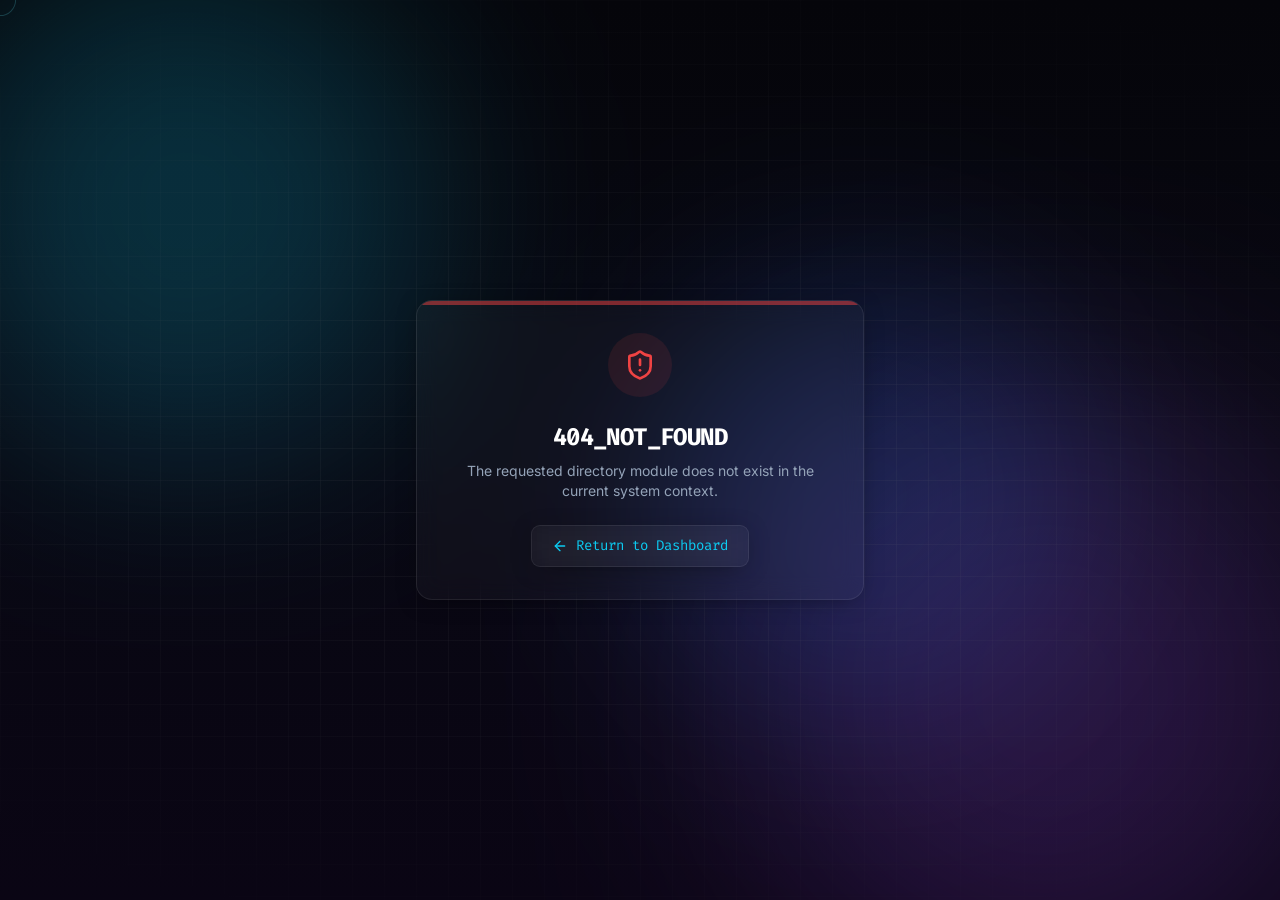
<file: index.html>
<!DOCTYPE html>
<html lang="en">
  <head>
    <meta charset="UTF-8" />
    <meta name="viewport" content="width=device-width, initial-scale=1.0, maximum-scale=1" />
    <title>Bara' Hashlamoon</title>
    <link rel="icon" type="image/png" href="/favicon.png" />
    <link rel="preconnect" href="https://fonts.googleapis.com">
    <link rel="preconnect" href="https://fonts.gstatic.com" crossorigin>
    <link href="https://fonts.googleapis.com/css2?family=Architects+Daughter&family=DM+Sans:ital,opsz,wght@0,9..40,100..1000;1,9..40,100..1000&family=Fira+Code:wght@300..700&family=Geist+Mono:wght@100..900&family=Geist:wght@100..900&family=IBM+Plex+Mono:ital,wght@0,100;0,200;0,300;0,400;0,500;0,600;0,700;1,100;1,200;1,300;1,400;1,500;1,600;1,700&family=IBM+Plex+Sans:ital,wght@0,100..700;1,100..700&family=Inter:ital,opsz,wght@0,14..32,100..900;1,14..32,100..900&family=JetBrains+Mono:ital,wght@0,100..800;1,100..800&family=Libre+Baskerville:ital,wght@0,400;0,700;1,400&family=Lora:ital,wght@0,400..700;1,400..700&family=Merriweather:ital,opsz,wght@0,18..144,300..900;1,18..144,300..900&family=Montserrat:ital,wght@0,100..900;1,100..900&family=Open+Sans:ital,wght@0,300..800;1,300..800&family=Outfit:wght@100..900&family=Oxanium:wght@200..800&family=Playfair+Display:ital,wght@0,400..900;1,400..900&family=Plus+Jakarta+Sans:ital,wght@0,200..800;1,200..800&family=Poppins:ital,wght@0,100;0,200;0,300;0,400;0,500;0,600;0,700;0,800;0,900;1,100;1,200;1,300;1,400;1,500;1,600;1,700;1,800;1,900&family=Roboto+Mono:ital,wght@0,100..700;1,100..700&family=Roboto:ital,wght@0,100..900;1,100..900&family=Source+Code+Pro:ital,wght@0,200..900;1,200..900&family=Source+Serif+4:ital,opsz,wght@0,8..60,200..900;1,8..60,200..900&family=Space+Grotesk:wght@300..700&family=Space+Mono:ital,wght@0,400;0,700;1,400;1,700&display=swap" rel="stylesheet">
    <script type="module" crossorigin src="/assets/index-DgRoKKSY.js"></script>
    <link rel="stylesheet" crossorigin href="/assets/index-noazN6jc.css">
  </head>
  <body>
    <div id="root"></div>
  </body>
</html>
</file>
<file: assets/index-noazN6jc.css>
@import"https://fonts.googleapis.com/css2?family=Fira+Code:wght@300;400;500;600;700&family=Inter:wght@300;400;500;600;700;800&display=swap";*,:before,:after{--tw-border-spacing-x: 0;--tw-border-spacing-y: 0;--tw-translate-x: 0;--tw-translate-y: 0;--tw-rotate: 0;--tw-skew-x: 0;--tw-skew-y: 0;--tw-scale-x: 1;--tw-scale-y: 1;--tw-pan-x: ;--tw-pan-y: ;--tw-pinch-zoom: ;--tw-scroll-snap-strictness: proximity;--tw-gradient-from-position: ;--tw-gradient-via-position: ;--tw-gradient-to-position: ;--tw-ordinal: ;--tw-slashed-zero: ;--tw-numeric-figure: ;--tw-numeric-spacing: ;--tw-numeric-fraction: ;--tw-ring-inset: ;--tw-ring-offset-width: 0px;--tw-ring-offset-color: #fff;--tw-ring-color: rgb(59 130 246 / .5);--tw-ring-offset-shadow: 0 0 #0000;--tw-ring-shadow: 0 0 #0000;--tw-shadow: 0 0 #0000;--tw-shadow-colored: 0 0 #0000;--tw-blur: ;--tw-brightness: ;--tw-contrast: ;--tw-grayscale: ;--tw-hue-rotate: ;--tw-invert: ;--tw-saturate: ;--tw-sepia: ;--tw-drop-shadow: ;--tw-backdrop-blur: ;--tw-backdrop-brightness: ;--tw-backdrop-contrast: ;--tw-backdrop-grayscale: ;--tw-backdrop-hue-rotate: ;--tw-backdrop-invert: ;--tw-backdrop-opacity: ;--tw-backdrop-saturate: ;--tw-backdrop-sepia: ;--tw-contain-size: ;--tw-contain-layout: ;--tw-contain-paint: ;--tw-contain-style: }::backdrop{--tw-border-spacing-x: 0;--tw-border-spacing-y: 0;--tw-translate-x: 0;--tw-translate-y: 0;--tw-rotate: 0;--tw-skew-x: 0;--tw-skew-y: 0;--tw-scale-x: 1;--tw-scale-y: 1;--tw-pan-x: ;--tw-pan-y: ;--tw-pinch-zoom: ;--tw-scroll-snap-strictness: proximity;--tw-gradient-from-position: ;--tw-gradient-via-position: ;--tw-gradient-to-position: ;--tw-ordinal: ;--tw-slashed-zero: ;--tw-numeric-figure: ;--tw-numeric-spacing: ;--tw-numeric-fraction: ;--tw-ring-inset: ;--tw-ring-offset-width: 0px;--tw-ring-offset-color: #fff;--tw-ring-color: rgb(59 130 246 / .5);--tw-ring-offset-shadow: 0 0 #0000;--tw-ring-shadow: 0 0 #0000;--tw-shadow: 0 0 #0000;--tw-shadow-colored: 0 0 #0000;--tw-blur: ;--tw-brightness: ;--tw-contrast: ;--tw-grayscale: ;--tw-hue-rotate: ;--tw-invert: ;--tw-saturate: ;--tw-sepia: ;--tw-drop-shadow: ;--tw-backdrop-blur: ;--tw-backdrop-brightness: ;--tw-backdrop-contrast: ;--tw-backdrop-grayscale: ;--tw-backdrop-hue-rotate: ;--tw-backdrop-invert: ;--tw-backdrop-opacity: ;--tw-backdrop-saturate: ;--tw-backdrop-sepia: ;--tw-contain-size: ;--tw-contain-layout: ;--tw-contain-paint: ;--tw-contain-style: }*,:before,:after{box-sizing:border-box;border-width:0;border-style:solid;border-color:#e5e7eb}:before,:after{--tw-content: ""}html,:host{line-height:1.5;-webkit-text-size-adjust:100%;-moz-tab-size:4;-o-tab-size:4;tab-size:4;font-family:var(--font-sans);font-feature-settings:normal;font-variation-settings:normal;-webkit-tap-highlight-color:transparent}body{margin:0;line-height:inherit}hr{height:0;color:inherit;border-top-width:1px}abbr:where([title]){-webkit-text-decoration:underline dotted;text-decoration:underline dotted}h1,h2,h3,h4,h5,h6{font-size:inherit;font-weight:inherit}a{color:inherit;text-decoration:inherit}b,strong{font-weight:bolder}code,kbd,samp,pre{font-family:var(--font-mono);font-feature-settings:normal;font-variation-settings:normal;font-size:1em}small{font-size:80%}sub,sup{font-size:75%;line-height:0;position:relative;vertical-align:baseline}sub{bottom:-.25em}sup{top:-.5em}table{text-indent:0;border-color:inherit;border-collapse:collapse}button,input,optgroup,select,textarea{font-family:inherit;font-feature-settings:inherit;font-variation-settings:inherit;font-size:100%;font-weight:inherit;line-height:inherit;letter-spacing:inherit;color:inherit;margin:0;padding:0}button,select{text-transform:none}button,input:where([type=button]),input:where([type=reset]),input:where([type=submit]){-webkit-appearance:button;background-color:transparent;background-image:none}:-moz-focusring{outline:auto}:-moz-ui-invalid{box-shadow:none}progress{vertical-align:baseline}::-webkit-inner-spin-button,::-webkit-outer-spin-button{height:auto}[type=search]{-webkit-appearance:textfield;outline-offset:-2px}::-webkit-search-decoration{-webkit-appearance:none}::-webkit-file-upload-button{-webkit-appearance:button;font:inherit}summary{display:list-item}blockquote,dl,dd,h1,h2,h3,h4,h5,h6,hr,figure,p,pre{margin:0}fieldset{margin:0;padding:0}legend{padding:0}ol,ul,menu{list-style:none;margin:0;padding:0}dialog{padding:0}textarea{resize:vertical}input::-moz-placeholder,textarea::-moz-placeholder{opacity:1;color:#9ca3af}input::placeholder,textarea::placeholder{opacity:1;color:#9ca3af}button,[role=button]{cursor:pointer}:disabled{cursor:default}img,svg,video,canvas,audio,iframe,embed,object{display:block;vertical-align:middle}img,video{max-width:100%;height:auto}[hidden]:where(:not([hidden=until-found])){display:none}:root{--font-sans: "Inter", sans-serif;--font-mono: "Fira Code", monospace;--background: 240 10% 4%;--foreground: 210 40% 98%;--card: 240 10% 6%;--card-foreground: 210 40% 98%;--popover: 240 10% 4%;--popover-foreground: 210 40% 98%;--primary: 190 90% 50%;--primary-foreground: 240 10% 4%;--secondary: 240 10% 12%;--secondary-foreground: 210 40% 98%;--muted: 240 10% 12%;--muted-foreground: 215 20% 65%;--accent: 270 80% 60%;--accent-foreground: 210 40% 98%;--destructive: 0 84% 60%;--destructive-foreground: 210 40% 98%;--border: 240 10% 15%;--input: 240 10% 15%;--ring: 190 90% 50%;--radius: .75rem}body{--tw-bg-opacity: 1;background-color:hsl(var(--background) / var(--tw-bg-opacity, 1));--tw-text-opacity: 1;color:hsl(var(--foreground) / var(--tw-text-opacity, 1));-webkit-font-smoothing:antialiased;-moz-osx-font-smoothing:grayscale}body *::-moz-selection{background-color:hsl(var(--primary) / .3);--tw-text-opacity: 1;color:hsl(var(--primary) / var(--tw-text-opacity, 1))}body *::selection{background-color:hsl(var(--primary) / .3);--tw-text-opacity: 1;color:hsl(var(--primary) / var(--tw-text-opacity, 1))}body::-moz-selection{background-color:hsl(var(--primary) / .3);--tw-text-opacity: 1;color:hsl(var(--primary) / var(--tw-text-opacity, 1))}body::selection{background-color:hsl(var(--primary) / .3);--tw-text-opacity: 1;color:hsl(var(--primary) / var(--tw-text-opacity, 1))}body{font-family:var(--font-sans)}h1,h2,h3,h4,h5,h6{font-weight:600;letter-spacing:-.025em}.container{width:100%}@media(min-width:640px){.container{max-width:640px}}@media(min-width:768px){.container{max-width:768px}}@media(min-width:1024px){.container{max-width:1024px}}@media(min-width:1280px){.container{max-width:1280px}}@media(min-width:1536px){.container{max-width:1536px}}.sr-only{position:absolute;width:1px;height:1px;padding:0;margin:-1px;overflow:hidden;clip:rect(0,0,0,0);white-space:nowrap;border-width:0}.pointer-events-none{pointer-events:none}.pointer-events-auto{pointer-events:auto}.visible{visibility:visible}.invisible{visibility:hidden}.fixed{position:fixed}.absolute{position:absolute}.relative{position:relative}.-inset-0\.5{inset:-.125rem}.inset-0{inset:0}.inset-x-0{left:0;right:0}.inset-y-0{top:0;bottom:0}.-bottom-12{bottom:-3rem}.-left-12{left:-3rem}.-right-12{right:-3rem}.-top-12{top:-3rem}.bottom-0{bottom:0}.bottom-1{bottom:.25rem}.bottom-\[-10\%\]{bottom:-10%}.left-0{left:0}.left-1{left:.25rem}.left-1\/2{left:50%}.left-2{left:.5rem}.left-4{left:1rem}.left-\[-5\%\]{left:-5%}.left-\[50\%\]{left:50%}.right-0{right:0}.right-1{right:.25rem}.right-2{right:.5rem}.right-3{right:.75rem}.right-4{right:1rem}.right-\[-5\%\]{right:-5%}.top-0{top:0}.top-1{top:.25rem}.top-1\.5{top:.375rem}.top-1\/2{top:50%}.top-2{top:.5rem}.top-3{top:.75rem}.top-3\.5{top:.875rem}.top-4{top:1rem}.top-\[-5\%\]{top:-5%}.top-\[1px\]{top:1px}.top-\[30\%\]{top:30%}.top-\[50\%\]{top:50%}.top-\[60\%\]{top:60%}.top-full{top:100%}.z-10{z-index:10}.z-20{z-index:20}.z-50{z-index:50}.z-\[-1\]{z-index:-1}.z-\[100\]{z-index:100}.z-\[1\]{z-index:1}.-mx-1{margin-left:-.25rem;margin-right:-.25rem}.mx-2{margin-left:.5rem;margin-right:.5rem}.mx-3\.5{margin-left:.875rem;margin-right:.875rem}.mx-auto{margin-left:auto;margin-right:auto}.my-0\.5{margin-top:.125rem;margin-bottom:.125rem}.my-1{margin-top:.25rem;margin-bottom:.25rem}.-ml-4{margin-left:-1rem}.-mt-4{margin-top:-1rem}.mb-1{margin-bottom:.25rem}.mb-10{margin-bottom:2.5rem}.mb-12{margin-bottom:3rem}.mb-2{margin-bottom:.5rem}.mb-4{margin-bottom:1rem}.mb-6{margin-bottom:1.5rem}.mb-8{margin-bottom:2rem}.ml-1{margin-left:.25rem}.ml-2{margin-left:.5rem}.ml-auto{margin-left:auto}.mr-2{margin-right:.5rem}.mt-0\.5{margin-top:.125rem}.mt-1{margin-top:.25rem}.mt-1\.5{margin-top:.375rem}.mt-2{margin-top:.5rem}.mt-24{margin-top:6rem}.mt-4{margin-top:1rem}.mt-6{margin-top:1.5rem}.mt-8{margin-top:2rem}.mt-auto{margin-top:auto}.block{display:block}.inline-block{display:inline-block}.flex{display:flex}.inline-flex{display:inline-flex}.table{display:table}.grid{display:grid}.hidden{display:none}.aspect-square{aspect-ratio:1 / 1}.aspect-video{aspect-ratio:16 / 9}.size-4{width:1rem;height:1rem}.h-0{height:0px}.h-1{height:.25rem}.h-1\.5{height:.375rem}.h-10{height:2.5rem}.h-11{height:2.75rem}.h-12{height:3rem}.h-16{height:4rem}.h-2{height:.5rem}.h-2\.5{height:.625rem}.h-28{height:7rem}.h-3{height:.75rem}.h-3\.5{height:.875rem}.h-4{height:1rem}.h-48{height:12rem}.h-5{height:1.25rem}.h-6{height:1.5rem}.h-7{height:1.75rem}.h-8{height:2rem}.h-9{height:2.25rem}.h-\[1px\]{height:1px}.h-\[450px\]{height:450px}.h-\[500px\]{height:500px}.h-\[600px\]{height:600px}.h-\[var\(--radix-navigation-menu-viewport-height\)\]{height:var(--radix-navigation-menu-viewport-height)}.h-\[var\(--radix-select-trigger-height\)\]{height:var(--radix-select-trigger-height)}.h-auto{height:auto}.h-full{height:100%}.h-px{height:1px}.h-svh{height:100svh}.max-h-\[--radix-context-menu-content-available-height\]{max-height:var(--radix-context-menu-content-available-height)}.max-h-\[--radix-select-content-available-height\]{max-height:var(--radix-select-content-available-height)}.max-h-\[300px\]{max-height:300px}.max-h-\[90vh\]{max-height:90vh}.max-h-\[92\%\]{max-height:92%}.max-h-\[var\(--radix-dropdown-menu-content-available-height\)\]{max-height:var(--radix-dropdown-menu-content-available-height)}.max-h-screen{max-height:100vh}.min-h-0{min-height:0px}.min-h-10{min-height:2.5rem}.min-h-8{min-height:2rem}.min-h-9{min-height:2.25rem}.min-h-\[80px\]{min-height:80px}.min-h-screen{min-height:100vh}.min-h-svh{min-height:100svh}.w-0{width:0px}.w-1{width:.25rem}.w-10{width:2.5rem}.w-11{width:2.75rem}.w-12{width:3rem}.w-16{width:4rem}.w-2{width:.5rem}.w-2\.5{width:.625rem}.w-28{width:7rem}.w-3{width:.75rem}.w-3\.5{width:.875rem}.w-3\/4{width:75%}.w-32{width:8rem}.w-4{width:1rem}.w-48{width:12rem}.w-5{width:1.25rem}.w-6{width:1.5rem}.w-64{width:16rem}.w-7{width:1.75rem}.w-72{width:18rem}.w-8{width:2rem}.w-9{width:2.25rem}.w-\[100px\]{width:100px}.w-\[1px\]{width:1px}.w-\[450px\]{width:450px}.w-\[500px\]{width:500px}.w-\[600px\]{width:600px}.w-\[var\(--sidebar-width\)\]{width:var(--sidebar-width)}.w-auto{width:auto}.w-fit{width:-moz-fit-content;width:fit-content}.w-full{width:100%}.w-max{width:-moz-max-content;width:max-content}.w-px{width:1px}.min-w-0{min-width:0px}.min-w-10{min-width:2.5rem}.min-w-11{min-width:2.75rem}.min-w-5{min-width:1.25rem}.min-w-9{min-width:2.25rem}.min-w-\[12rem\]{min-width:12rem}.min-w-\[8rem\]{min-width:8rem}.min-w-\[var\(--radix-select-trigger-width\)\]{min-width:var(--radix-select-trigger-width)}.max-w-2xl{max-width:42rem}.max-w-3xl{max-width:48rem}.max-w-4xl{max-width:56rem}.max-w-6xl{max-width:72rem}.max-w-\[92\%\]{max-width:92%}.max-w-\[var\(--skeleton-width\)\]{max-width:var(--skeleton-width)}.max-w-lg{max-width:32rem}.max-w-max{max-width:-moz-max-content;max-width:max-content}.max-w-md{max-width:28rem}.max-w-sm{max-width:24rem}.max-w-xs{max-width:20rem}.flex-1{flex:1 1 0%}.flex-shrink-0,.shrink-0{flex-shrink:0}.grow{flex-grow:1}.grow-0{flex-grow:0}.basis-full{flex-basis:100%}.caption-bottom{caption-side:bottom}.border-collapse{border-collapse:collapse}.origin-\[--radix-context-menu-content-transform-origin\]{transform-origin:var(--radix-context-menu-content-transform-origin)}.origin-\[--radix-dropdown-menu-content-transform-origin\]{transform-origin:var(--radix-dropdown-menu-content-transform-origin)}.origin-\[--radix-hover-card-content-transform-origin\]{transform-origin:var(--radix-hover-card-content-transform-origin)}.origin-\[--radix-menubar-content-transform-origin\]{transform-origin:var(--radix-menubar-content-transform-origin)}.origin-\[--radix-popover-content-transform-origin\]{transform-origin:var(--radix-popover-content-transform-origin)}.origin-\[--radix-select-content-transform-origin\]{transform-origin:var(--radix-select-content-transform-origin)}.origin-\[--radix-tooltip-content-transform-origin\]{transform-origin:var(--radix-tooltip-content-transform-origin)}.-translate-x-1\/2{--tw-translate-x: -50%;transform:translate(var(--tw-translate-x),var(--tw-translate-y)) rotate(var(--tw-rotate)) skew(var(--tw-skew-x)) skewY(var(--tw-skew-y)) scaleX(var(--tw-scale-x)) scaleY(var(--tw-scale-y))}.-translate-x-px{--tw-translate-x: -1px;transform:translate(var(--tw-translate-x),var(--tw-translate-y)) rotate(var(--tw-rotate)) skew(var(--tw-skew-x)) skewY(var(--tw-skew-y)) scaleX(var(--tw-scale-x)) scaleY(var(--tw-scale-y))}.-translate-y-1\/2{--tw-translate-y: -50%;transform:translate(var(--tw-translate-x),var(--tw-translate-y)) rotate(var(--tw-rotate)) skew(var(--tw-skew-x)) skewY(var(--tw-skew-y)) scaleX(var(--tw-scale-x)) scaleY(var(--tw-scale-y))}.translate-x-\[-50\%\]{--tw-translate-x: -50%;transform:translate(var(--tw-translate-x),var(--tw-translate-y)) rotate(var(--tw-rotate)) skew(var(--tw-skew-x)) skewY(var(--tw-skew-y)) scaleX(var(--tw-scale-x)) scaleY(var(--tw-scale-y))}.translate-x-px{--tw-translate-x: 1px;transform:translate(var(--tw-translate-x),var(--tw-translate-y)) rotate(var(--tw-rotate)) skew(var(--tw-skew-x)) skewY(var(--tw-skew-y)) scaleX(var(--tw-scale-x)) scaleY(var(--tw-scale-y))}.translate-y-2{--tw-translate-y: .5rem;transform:translate(var(--tw-translate-x),var(--tw-translate-y)) rotate(var(--tw-rotate)) skew(var(--tw-skew-x)) skewY(var(--tw-skew-y)) scaleX(var(--tw-scale-x)) scaleY(var(--tw-scale-y))}.translate-y-\[-50\%\]{--tw-translate-y: -50%;transform:translate(var(--tw-translate-x),var(--tw-translate-y)) rotate(var(--tw-rotate)) skew(var(--tw-skew-x)) skewY(var(--tw-skew-y)) scaleX(var(--tw-scale-x)) scaleY(var(--tw-scale-y))}.rotate-45{--tw-rotate: 45deg;transform:translate(var(--tw-translate-x),var(--tw-translate-y)) rotate(var(--tw-rotate)) skew(var(--tw-skew-x)) skewY(var(--tw-skew-y)) scaleX(var(--tw-scale-x)) scaleY(var(--tw-scale-y))}.rotate-90{--tw-rotate: 90deg;transform:translate(var(--tw-translate-x),var(--tw-translate-y)) rotate(var(--tw-rotate)) skew(var(--tw-skew-x)) skewY(var(--tw-skew-y)) scaleX(var(--tw-scale-x)) scaleY(var(--tw-scale-y))}.transform{transform:translate(var(--tw-translate-x),var(--tw-translate-y)) rotate(var(--tw-rotate)) skew(var(--tw-skew-x)) skewY(var(--tw-skew-y)) scaleX(var(--tw-scale-x)) scaleY(var(--tw-scale-y))}@keyframes blob{0%{transform:translate(0) scale(1)}33%{transform:translate(30px,-50px) scale(1.1)}66%{transform:translate(-20px,20px) scale(.9)}to{transform:translate(0) scale(1)}}.animate-blob{animation:blob 12s infinite cubic-bezier(.4,0,.2,1)}@keyframes grid{0%{transform:translateY(0)}to{transform:translateY(32px)}}.animate-grid{animation:grid 20s linear infinite}@keyframes ping{75%,to{transform:scale(2);opacity:0}}.animate-ping{animation:ping 1s cubic-bezier(0,0,.2,1) infinite}@keyframes pulse{50%{opacity:.5}}.animate-pulse{animation:pulse 2s cubic-bezier(.4,0,.6,1) infinite}@keyframes spin{to{transform:rotate(360deg)}}.animate-spin{animation:spin 1s linear infinite}.cursor-default{cursor:default}.cursor-pointer{cursor:pointer}.cursor-zoom-in{cursor:zoom-in}.cursor-zoom-out{cursor:zoom-out}.touch-none{touch-action:none}.select-none{-webkit-user-select:none;-moz-user-select:none;user-select:none}.list-none{list-style-type:none}.grid-cols-1{grid-template-columns:repeat(1,minmax(0,1fr))}.grid-cols-2{grid-template-columns:repeat(2,minmax(0,1fr))}.flex-row{flex-direction:row}.flex-col{flex-direction:column}.flex-col-reverse{flex-direction:column-reverse}.flex-wrap{flex-wrap:wrap}.items-start{align-items:flex-start}.items-end{align-items:flex-end}.items-center{align-items:center}.items-stretch{align-items:stretch}.justify-end{justify-content:flex-end}.justify-center{justify-content:center}.justify-between{justify-content:space-between}.gap-1{gap:.25rem}.gap-1\.5{gap:.375rem}.gap-2{gap:.5rem}.gap-3{gap:.75rem}.gap-4{gap:1rem}.gap-6{gap:1.5rem}.space-x-1>:not([hidden])~:not([hidden]){--tw-space-x-reverse: 0;margin-right:calc(.25rem * var(--tw-space-x-reverse));margin-left:calc(.25rem * calc(1 - var(--tw-space-x-reverse)))}.space-x-4>:not([hidden])~:not([hidden]){--tw-space-x-reverse: 0;margin-right:calc(1rem * var(--tw-space-x-reverse));margin-left:calc(1rem * calc(1 - var(--tw-space-x-reverse)))}.space-y-1>:not([hidden])~:not([hidden]){--tw-space-y-reverse: 0;margin-top:calc(.25rem * calc(1 - var(--tw-space-y-reverse)));margin-bottom:calc(.25rem * var(--tw-space-y-reverse))}.space-y-1\.5>:not([hidden])~:not([hidden]){--tw-space-y-reverse: 0;margin-top:calc(.375rem * calc(1 - var(--tw-space-y-reverse)));margin-bottom:calc(.375rem * var(--tw-space-y-reverse))}.space-y-2>:not([hidden])~:not([hidden]){--tw-space-y-reverse: 0;margin-top:calc(.5rem * calc(1 - var(--tw-space-y-reverse)));margin-bottom:calc(.5rem * var(--tw-space-y-reverse))}.space-y-3>:not([hidden])~:not([hidden]){--tw-space-y-reverse: 0;margin-top:calc(.75rem * calc(1 - var(--tw-space-y-reverse)));margin-bottom:calc(.75rem * var(--tw-space-y-reverse))}.space-y-4>:not([hidden])~:not([hidden]){--tw-space-y-reverse: 0;margin-top:calc(1rem * calc(1 - var(--tw-space-y-reverse)));margin-bottom:calc(1rem * var(--tw-space-y-reverse))}.space-y-6>:not([hidden])~:not([hidden]){--tw-space-y-reverse: 0;margin-top:calc(1.5rem * calc(1 - var(--tw-space-y-reverse)));margin-bottom:calc(1.5rem * var(--tw-space-y-reverse))}.self-start{align-self:flex-start}.overflow-auto{overflow:auto}.overflow-hidden{overflow:hidden}.overflow-x-auto{overflow-x:auto}.overflow-y-auto{overflow-y:auto}.overflow-x-hidden{overflow-x:hidden}.truncate{overflow:hidden;text-overflow:ellipsis;white-space:nowrap}.whitespace-nowrap{white-space:nowrap}.whitespace-pre-wrap{white-space:pre-wrap}.break-words{overflow-wrap:break-word}.rounded{border-radius:.25rem}.rounded-2xl{border-radius:1rem}.rounded-\[2px\]{border-radius:2px}.rounded-\[inherit\]{border-radius:inherit}.rounded-full{border-radius:9999px}.rounded-lg{border-radius:.5625rem}.rounded-md{border-radius:.375rem}.rounded-sm{border-radius:.1875rem}.rounded-xl{border-radius:.75rem}.rounded-t-\[10px\]{border-top-left-radius:10px;border-top-right-radius:10px}.rounded-tl-sm{border-top-left-radius:.1875rem}.border{border-width:1px}.border-2{border-width:2px}.border-\[1\.5px\]{border-width:1.5px}.border-y{border-top-width:1px;border-bottom-width:1px}.border-b{border-bottom-width:1px}.border-l{border-left-width:1px}.border-r{border-right-width:1px}.border-t{border-top-width:1px}.border-dashed{border-style:dashed}.border-\[--color-border\]{border-color:var(--color-border)}.border-amber-500\/30{border-color:#f59e0b4d}.border-blue-500\/30{border-color:#3b82f64d}.border-border\/50{border-color:hsl(var(--border) / .5)}.border-card-border{--tw-border-opacity: 1;border-color:hsl(var(--card-border) / var(--tw-border-opacity, 1))}.border-cyan-300\/20{border-color:#67e8f933}.border-destructive{--tw-border-opacity: 1;border-color:hsl(var(--destructive) / var(--tw-border-opacity, 1))}.border-destructive-border{border-color:var(--destructive-border)}.border-destructive\/20{border-color:hsl(var(--destructive) / .2)}.border-destructive\/30{border-color:hsl(var(--destructive) / .3)}.border-destructive\/50{border-color:hsl(var(--destructive) / .5)}.border-green-500\/30{border-color:#22c55e4d}.border-input{--tw-border-opacity: 1;border-color:hsl(var(--input) / var(--tw-border-opacity, 1))}.border-primary{--tw-border-opacity: 1;border-color:hsl(var(--primary) / var(--tw-border-opacity, 1))}.border-primary-border{border-color:var(--primary-border)}.border-primary\/20{border-color:hsl(var(--primary) / .2)}.border-primary\/30{border-color:hsl(var(--primary) / .3)}.border-primary\/50{border-color:hsl(var(--primary) / .5)}.border-secondary-border{border-color:var(--secondary-border)}.border-sidebar-border{--tw-border-opacity: 1;border-color:hsl(var(--sidebar-border) / var(--tw-border-opacity, 1))}.border-transparent{border-color:transparent}.border-white\/10{border-color:#ffffff1a}.border-white\/20{border-color:#fff3}.border-white\/5{border-color:#ffffff0d}.border-l-transparent{border-left-color:transparent}.border-t-transparent{border-top-color:transparent}.bg-\[\#05050A\]{--tw-bg-opacity: 1;background-color:rgb(5 5 10 / var(--tw-bg-opacity, 1))}.bg-\[--color-bg\]{background-color:var(--color-bg)}.bg-accent{--tw-bg-opacity: 1;background-color:hsl(var(--accent) / var(--tw-bg-opacity, 1))}.bg-accent\/20{background-color:hsl(var(--accent) / .2)}.bg-amber-500\/20{background-color:#f59e0b33}.bg-background{--tw-bg-opacity: 1;background-color:hsl(var(--background) / var(--tw-bg-opacity, 1))}.bg-black\/0{background-color:#0000}.bg-black\/20{background-color:#0003}.bg-black\/30{background-color:#0000004d}.bg-black\/60{background-color:#0009}.bg-black\/70{background-color:#000000b3}.bg-black\/80{background-color:#000c}.bg-blue-500\/20{background-color:#3b82f633}.bg-blue-600\/20{background-color:#2563eb33}.bg-border{--tw-bg-opacity: 1;background-color:hsl(var(--border) / var(--tw-bg-opacity, 1))}.bg-card{--tw-bg-opacity: 1;background-color:hsl(var(--card) / var(--tw-bg-opacity, 1))}.bg-destructive{--tw-bg-opacity: 1;background-color:hsl(var(--destructive) / var(--tw-bg-opacity, 1))}.bg-destructive\/10{background-color:hsl(var(--destructive) / .1)}.bg-destructive\/50{background-color:hsl(var(--destructive) / .5)}.bg-foreground{--tw-bg-opacity: 1;background-color:hsl(var(--foreground) / var(--tw-bg-opacity, 1))}.bg-green-400{--tw-bg-opacity: 1;background-color:rgb(74 222 128 / var(--tw-bg-opacity, 1))}.bg-green-500{--tw-bg-opacity: 1;background-color:rgb(34 197 94 / var(--tw-bg-opacity, 1))}.bg-green-500\/20{background-color:#22c55e33}.bg-green-500\/90{background-color:#22c55ee6}.bg-muted{--tw-bg-opacity: 1;background-color:hsl(var(--muted) / var(--tw-bg-opacity, 1))}.bg-muted\/50{background-color:hsl(var(--muted) / .5)}.bg-neutral-900\/50{background-color:#17171780}.bg-neutral-900\/95{background-color:#171717f2}.bg-popover{--tw-bg-opacity: 1;background-color:hsl(var(--popover) / var(--tw-bg-opacity, 1))}.bg-primary{--tw-bg-opacity: 1;background-color:hsl(var(--primary) / var(--tw-bg-opacity, 1))}.bg-primary\/10{background-color:hsl(var(--primary) / .1)}.bg-primary\/20{background-color:hsl(var(--primary) / .2)}.bg-primary\/40{background-color:hsl(var(--primary) / .4)}.bg-primary\/5{background-color:hsl(var(--primary) / .05)}.bg-primary\/70{background-color:hsl(var(--primary) / .7)}.bg-red-500\/90{background-color:#ef4444e6}.bg-secondary{--tw-bg-opacity: 1;background-color:hsl(var(--secondary) / var(--tw-bg-opacity, 1))}.bg-sidebar{--tw-bg-opacity: 1;background-color:hsl(var(--sidebar) / var(--tw-bg-opacity, 1))}.bg-sidebar-border{--tw-bg-opacity: 1;background-color:hsl(var(--sidebar-border) / var(--tw-bg-opacity, 1))}.bg-transparent{background-color:transparent}.bg-white\/30{background-color:#ffffff4d}.bg-white\/5{background-color:#ffffff0d}.bg-yellow-500\/20{background-color:#eab30833}.bg-\[linear-gradient\(rgba\(18\,16\,16\,0\)_50\%\,rgba\(0\,0\,0\,0\.25\)_50\%\)\,linear-gradient\(90deg\,rgba\(255\,0\,0\,0\.06\)\,rgba\(0\,255\,0\,0\.02\)\,rgba\(0\,0\,255\,0\.06\)\)\]{background-image:linear-gradient(#12101000 50%,#00000040 50%),linear-gradient(90deg,#ff00000f,#00ff0005,#0000ff0f)}.bg-gradient-to-b{background-image:linear-gradient(to bottom,var(--tw-gradient-stops))}.bg-gradient-to-r{background-image:linear-gradient(to right,var(--tw-gradient-stops))}.bg-gradient-to-t{background-image:linear-gradient(to top,var(--tw-gradient-stops))}.from-\[\#05050A\]{--tw-gradient-from: #05050A var(--tw-gradient-from-position);--tw-gradient-to: rgb(5 5 10 / 0) var(--tw-gradient-to-position);--tw-gradient-stops: var(--tw-gradient-from), var(--tw-gradient-to)}.from-background\/80{--tw-gradient-from: hsl(var(--background) / .8) var(--tw-gradient-from-position);--tw-gradient-to: hsl(var(--background) / 0) var(--tw-gradient-to-position);--tw-gradient-stops: var(--tw-gradient-from), var(--tw-gradient-to)}.from-primary{--tw-gradient-from: hsl(var(--primary) / 1) var(--tw-gradient-from-position);--tw-gradient-to: hsl(var(--primary) / 0) var(--tw-gradient-to-position);--tw-gradient-stops: var(--tw-gradient-from), var(--tw-gradient-to)}.from-primary\/0{--tw-gradient-from: hsl(var(--primary) / 0) var(--tw-gradient-from-position);--tw-gradient-to: hsl(var(--primary) / 0) var(--tw-gradient-to-position);--tw-gradient-stops: var(--tw-gradient-from), var(--tw-gradient-to)}.from-primary\/10{--tw-gradient-from: hsl(var(--primary) / .1) var(--tw-gradient-from-position);--tw-gradient-to: hsl(var(--primary) / 0) var(--tw-gradient-to-position);--tw-gradient-stops: var(--tw-gradient-from), var(--tw-gradient-to)}.from-primary\/20{--tw-gradient-from: hsl(var(--primary) / .2) var(--tw-gradient-from-position);--tw-gradient-to: hsl(var(--primary) / 0) var(--tw-gradient-to-position);--tw-gradient-stops: var(--tw-gradient-from), var(--tw-gradient-to)}.from-primary\/40{--tw-gradient-from: hsl(var(--primary) / .4) var(--tw-gradient-from-position);--tw-gradient-to: hsl(var(--primary) / 0) var(--tw-gradient-to-position);--tw-gradient-stops: var(--tw-gradient-from), var(--tw-gradient-to)}.via-\[\#080812\]{--tw-gradient-to: rgb(8 8 18 / 0) var(--tw-gradient-to-position);--tw-gradient-stops: var(--tw-gradient-from), #080812 var(--tw-gradient-via-position), var(--tw-gradient-to)}.via-accent\/20{--tw-gradient-to: hsl(var(--accent) / 0) var(--tw-gradient-to-position);--tw-gradient-stops: var(--tw-gradient-from), hsl(var(--accent) / .2) var(--tw-gradient-via-position), var(--tw-gradient-to)}.via-primary\/0{--tw-gradient-to: hsl(var(--primary) / 0) var(--tw-gradient-to-position);--tw-gradient-stops: var(--tw-gradient-from), hsl(var(--primary) / 0) var(--tw-gradient-via-position), var(--tw-gradient-to)}.to-\[\#0A0514\]{--tw-gradient-to: #0A0514 var(--tw-gradient-to-position)}.to-accent{--tw-gradient-to: hsl(var(--accent) / 1) var(--tw-gradient-to-position)}.to-accent\/10{--tw-gradient-to: hsl(var(--accent) / .1) var(--tw-gradient-to-position)}.to-accent\/20{--tw-gradient-to: hsl(var(--accent) / .2) var(--tw-gradient-to-position)}.to-accent\/40{--tw-gradient-to: hsl(var(--accent) / .4) var(--tw-gradient-to-position)}.to-primary\/0{--tw-gradient-to: hsl(var(--primary) / 0) var(--tw-gradient-to-position)}.to-primary\/20{--tw-gradient-to: hsl(var(--primary) / .2) var(--tw-gradient-to-position)}.to-transparent{--tw-gradient-to: transparent var(--tw-gradient-to-position)}.bg-\[length\:100\%_4px\,3px_100\%\]{background-size:100% 4px,3px 100%}.fill-current{fill:currentColor}.object-contain{-o-object-fit:contain;object-fit:contain}.object-cover{-o-object-fit:cover;object-fit:cover}.object-center{-o-object-position:center;object-position:center}.p-0{padding:0}.p-1{padding:.25rem}.p-2{padding:.5rem}.p-2\.5{padding:.625rem}.p-3{padding:.75rem}.p-4{padding:1rem}.p-5{padding:1.25rem}.p-6{padding:1.5rem}.p-8{padding:2rem}.p-\[1px\]{padding:1px}.px-1{padding-left:.25rem;padding-right:.25rem}.px-2{padding-left:.5rem;padding-right:.5rem}.px-2\.5{padding-left:.625rem;padding-right:.625rem}.px-3{padding-left:.75rem;padding-right:.75rem}.px-4{padding-left:1rem;padding-right:1rem}.px-5{padding-left:1.25rem;padding-right:1.25rem}.px-6{padding-left:1.5rem;padding-right:1.5rem}.px-8{padding-left:2rem;padding-right:2rem}.py-0\.5{padding-top:.125rem;padding-bottom:.125rem}.py-1{padding-top:.25rem;padding-bottom:.25rem}.py-1\.5{padding-top:.375rem;padding-bottom:.375rem}.py-12{padding-top:3rem;padding-bottom:3rem}.py-2{padding-top:.5rem;padding-bottom:.5rem}.py-2\.5{padding-top:.625rem;padding-bottom:.625rem}.py-20{padding-top:5rem;padding-bottom:5rem}.py-3{padding-top:.75rem;padding-bottom:.75rem}.py-4{padding-top:1rem;padding-bottom:1rem}.py-6{padding-top:1.5rem;padding-bottom:1.5rem}.py-8{padding-top:2rem;padding-bottom:2rem}.pb-20{padding-bottom:5rem}.pb-3{padding-bottom:.75rem}.pb-4{padding-bottom:1rem}.pb-5{padding-bottom:1.25rem}.pl-2\.5{padding-left:.625rem}.pl-4{padding-left:1rem}.pl-8{padding-left:2rem}.pr-2{padding-right:.5rem}.pr-2\.5{padding-right:.625rem}.pr-8{padding-right:2rem}.pt-0{padding-top:0}.pt-1{padding-top:.25rem}.pt-16{padding-top:4rem}.pt-2{padding-top:.5rem}.pt-3{padding-top:.75rem}.pt-4{padding-top:1rem}.pt-6{padding-top:1.5rem}.text-left{text-align:left}.text-center{text-align:center}.text-right{text-align:right}.align-middle{vertical-align:middle}.text-2xl{font-size:1.5rem;line-height:2rem}.text-3xl{font-size:1.875rem;line-height:2.25rem}.text-4xl{font-size:2.25rem;line-height:2.5rem}.text-\[0\.8rem\]{font-size:.8rem}.text-\[10px\]{font-size:10px}.text-base{font-size:1rem;line-height:1.5rem}.text-lg{font-size:1.125rem;line-height:1.75rem}.text-sm{font-size:.875rem;line-height:1.25rem}.text-xl{font-size:1.25rem;line-height:1.75rem}.text-xs{font-size:.75rem;line-height:1rem}.font-bold{font-weight:700}.font-medium{font-weight:500}.font-normal{font-weight:400}.font-semibold{font-weight:600}.uppercase{text-transform:uppercase}.tabular-nums{--tw-numeric-spacing: tabular-nums;font-variant-numeric:var(--tw-ordinal) var(--tw-slashed-zero) var(--tw-numeric-figure) var(--tw-numeric-spacing) var(--tw-numeric-fraction)}.leading-6{line-height:1.5rem}.leading-none{line-height:1}.leading-relaxed{line-height:1.625}.tracking-\[0\.2em\]{letter-spacing:.2em}.tracking-tight{letter-spacing:-.025em}.tracking-wide{letter-spacing:.025em}.tracking-wider{letter-spacing:.05em}.tracking-widest{letter-spacing:.1em}.text-accent-foreground{--tw-text-opacity: 1;color:hsl(var(--accent-foreground) / var(--tw-text-opacity, 1))}.text-amber-400{--tw-text-opacity: 1;color:rgb(251 191 36 / var(--tw-text-opacity, 1))}.text-blue-400{--tw-text-opacity: 1;color:rgb(96 165 250 / var(--tw-text-opacity, 1))}.text-card-foreground{--tw-text-opacity: 1;color:hsl(var(--card-foreground) / var(--tw-text-opacity, 1))}.text-current{color:currentColor}.text-destructive{--tw-text-opacity: 1;color:hsl(var(--destructive) / var(--tw-text-opacity, 1))}.text-destructive-foreground{--tw-text-opacity: 1;color:hsl(var(--destructive-foreground) / var(--tw-text-opacity, 1))}.text-foreground{--tw-text-opacity: 1;color:hsl(var(--foreground) / var(--tw-text-opacity, 1))}.text-foreground\/50{color:hsl(var(--foreground) / .5)}.text-green-400{--tw-text-opacity: 1;color:rgb(74 222 128 / var(--tw-text-opacity, 1))}.text-green-400\/90{color:#4ade80e6}.text-muted-foreground{--tw-text-opacity: 1;color:hsl(var(--muted-foreground) / var(--tw-text-opacity, 1))}.text-popover-foreground{--tw-text-opacity: 1;color:hsl(var(--popover-foreground) / var(--tw-text-opacity, 1))}.text-primary{--tw-text-opacity: 1;color:hsl(var(--primary) / var(--tw-text-opacity, 1))}.text-primary-foreground{--tw-text-opacity: 1;color:hsl(var(--primary-foreground) / var(--tw-text-opacity, 1))}.text-primary\/70{color:hsl(var(--primary) / .7)}.text-primary\/80{color:hsl(var(--primary) / .8)}.text-red-400{--tw-text-opacity: 1;color:rgb(248 113 113 / var(--tw-text-opacity, 1))}.text-red-500{--tw-text-opacity: 1;color:rgb(239 68 68 / var(--tw-text-opacity, 1))}.text-secondary-foreground{--tw-text-opacity: 1;color:hsl(var(--secondary-foreground) / var(--tw-text-opacity, 1))}.text-sidebar-foreground{--tw-text-opacity: 1;color:hsl(var(--sidebar-foreground) / var(--tw-text-opacity, 1))}.text-sidebar-foreground\/70{color:hsl(var(--sidebar-foreground) / .7)}.text-slate-200{--tw-text-opacity: 1;color:rgb(226 232 240 / var(--tw-text-opacity, 1))}.text-white{--tw-text-opacity: 1;color:rgb(255 255 255 / var(--tw-text-opacity, 1))}.text-white\/20{color:#fff3}.text-white\/40{color:#fff6}.text-white\/50{color:#ffffff80}.text-white\/60{color:#fff9}.text-white\/70{color:#ffffffb3}.text-white\/80{color:#fffc}.text-white\/90{color:#ffffffe6}.text-yellow-400{--tw-text-opacity: 1;color:rgb(250 204 21 / var(--tw-text-opacity, 1))}.opacity-0{opacity:0}.opacity-20{opacity:.2}.opacity-40{opacity:.4}.opacity-50{opacity:.5}.opacity-60{opacity:.6}.opacity-70{opacity:.7}.opacity-75{opacity:.75}.opacity-90{opacity:.9}.opacity-\[0\.25\]{opacity:.25}.mix-blend-screen{mix-blend-mode:screen}.shadow-2xl{--tw-shadow: 0 25px 50px -12px rgb(0 0 0 / .25);--tw-shadow-colored: 0 25px 50px -12px var(--tw-shadow-color);box-shadow:var(--tw-ring-offset-shadow, 0 0 #0000),var(--tw-ring-shadow, 0 0 #0000),var(--tw-shadow)}.shadow-\[0_0_0_1px_hsl\(var\(--sidebar-border\)\)\]{--tw-shadow: 0 0 0 1px hsl(var(--sidebar-border));--tw-shadow-colored: 0 0 0 1px var(--tw-shadow-color);box-shadow:var(--tw-ring-offset-shadow, 0 0 #0000),var(--tw-ring-shadow, 0 0 #0000),var(--tw-shadow)}.shadow-\[0_0_0_1px_rgba\(255\,255\,255\,0\.02\)\]{--tw-shadow: 0 0 0 1px rgba(255,255,255,.02);--tw-shadow-colored: 0 0 0 1px var(--tw-shadow-color);box-shadow:var(--tw-ring-offset-shadow, 0 0 #0000),var(--tw-ring-shadow, 0 0 #0000),var(--tw-shadow)}.shadow-lg{--tw-shadow: 0 10px 15px -3px rgb(0 0 0 / .1), 0 4px 6px -4px rgb(0 0 0 / .1);--tw-shadow-colored: 0 10px 15px -3px var(--tw-shadow-color), 0 4px 6px -4px var(--tw-shadow-color);box-shadow:var(--tw-ring-offset-shadow, 0 0 #0000),var(--tw-ring-shadow, 0 0 #0000),var(--tw-shadow)}.shadow-md{--tw-shadow: 0 4px 6px -1px rgb(0 0 0 / .1), 0 2px 4px -2px rgb(0 0 0 / .1);--tw-shadow-colored: 0 4px 6px -1px var(--tw-shadow-color), 0 2px 4px -2px var(--tw-shadow-color);box-shadow:var(--tw-ring-offset-shadow, 0 0 #0000),var(--tw-ring-shadow, 0 0 #0000),var(--tw-shadow)}.shadow-none{--tw-shadow: 0 0 #0000;--tw-shadow-colored: 0 0 #0000;box-shadow:var(--tw-ring-offset-shadow, 0 0 #0000),var(--tw-ring-shadow, 0 0 #0000),var(--tw-shadow)}.shadow-sm{--tw-shadow: 0 1px 2px 0 rgb(0 0 0 / .05);--tw-shadow-colored: 0 1px 2px 0 var(--tw-shadow-color);box-shadow:var(--tw-ring-offset-shadow, 0 0 #0000),var(--tw-ring-shadow, 0 0 #0000),var(--tw-shadow)}.shadow-xl{--tw-shadow: 0 20px 25px -5px rgb(0 0 0 / .1), 0 8px 10px -6px rgb(0 0 0 / .1);--tw-shadow-colored: 0 20px 25px -5px var(--tw-shadow-color), 0 8px 10px -6px var(--tw-shadow-color);box-shadow:var(--tw-ring-offset-shadow, 0 0 #0000),var(--tw-ring-shadow, 0 0 #0000),var(--tw-shadow)}.outline-none{outline:2px solid transparent;outline-offset:2px}.outline{outline-style:solid}.outline-2{outline-width:2px}.outline-offset-2{outline-offset:2px}.outline-transparent{outline-color:transparent}.ring-0{--tw-ring-offset-shadow: var(--tw-ring-inset) 0 0 0 var(--tw-ring-offset-width) var(--tw-ring-offset-color);--tw-ring-shadow: var(--tw-ring-inset) 0 0 0 calc(0px + var(--tw-ring-offset-width)) var(--tw-ring-color);box-shadow:var(--tw-ring-offset-shadow),var(--tw-ring-shadow),var(--tw-shadow, 0 0 #0000)}.ring-2{--tw-ring-offset-shadow: var(--tw-ring-inset) 0 0 0 var(--tw-ring-offset-width) var(--tw-ring-offset-color);--tw-ring-shadow: var(--tw-ring-inset) 0 0 0 calc(2px + var(--tw-ring-offset-width)) var(--tw-ring-color);box-shadow:var(--tw-ring-offset-shadow),var(--tw-ring-shadow),var(--tw-shadow, 0 0 #0000)}.ring-ring{--tw-ring-opacity: 1;--tw-ring-color: hsl(var(--ring) / var(--tw-ring-opacity, 1))}.ring-sidebar-ring{--tw-ring-opacity: 1;--tw-ring-color: hsl(var(--sidebar-ring) / var(--tw-ring-opacity, 1))}.ring-offset-background{--tw-ring-offset-color: hsl(var(--background) / 1)}.blur{--tw-blur: blur(8px);filter:var(--tw-blur) var(--tw-brightness) var(--tw-contrast) var(--tw-grayscale) var(--tw-hue-rotate) var(--tw-invert) var(--tw-saturate) var(--tw-sepia) var(--tw-drop-shadow)}.blur-\[100px\]{--tw-blur: blur(100px);filter:var(--tw-blur) var(--tw-brightness) var(--tw-contrast) var(--tw-grayscale) var(--tw-hue-rotate) var(--tw-invert) var(--tw-saturate) var(--tw-sepia) var(--tw-drop-shadow)}.blur-\[120px\]{--tw-blur: blur(120px);filter:var(--tw-blur) var(--tw-brightness) var(--tw-contrast) var(--tw-grayscale) var(--tw-hue-rotate) var(--tw-invert) var(--tw-saturate) var(--tw-sepia) var(--tw-drop-shadow)}.blur-\[90px\]{--tw-blur: blur(90px);filter:var(--tw-blur) var(--tw-brightness) var(--tw-contrast) var(--tw-grayscale) var(--tw-hue-rotate) var(--tw-invert) var(--tw-saturate) var(--tw-sepia) var(--tw-drop-shadow)}.blur-sm{--tw-blur: blur(4px);filter:var(--tw-blur) var(--tw-brightness) var(--tw-contrast) var(--tw-grayscale) var(--tw-hue-rotate) var(--tw-invert) var(--tw-saturate) var(--tw-sepia) var(--tw-drop-shadow)}.blur-xl{--tw-blur: blur(24px);filter:var(--tw-blur) var(--tw-brightness) var(--tw-contrast) var(--tw-grayscale) var(--tw-hue-rotate) var(--tw-invert) var(--tw-saturate) var(--tw-sepia) var(--tw-drop-shadow)}.filter{filter:var(--tw-blur) var(--tw-brightness) var(--tw-contrast) var(--tw-grayscale) var(--tw-hue-rotate) var(--tw-invert) var(--tw-saturate) var(--tw-sepia) var(--tw-drop-shadow)}.backdrop-blur{--tw-backdrop-blur: blur(8px);-webkit-backdrop-filter:var(--tw-backdrop-blur) var(--tw-backdrop-brightness) var(--tw-backdrop-contrast) var(--tw-backdrop-grayscale) var(--tw-backdrop-hue-rotate) var(--tw-backdrop-invert) var(--tw-backdrop-opacity) var(--tw-backdrop-saturate) var(--tw-backdrop-sepia);backdrop-filter:var(--tw-backdrop-blur) var(--tw-backdrop-brightness) var(--tw-backdrop-contrast) var(--tw-backdrop-grayscale) var(--tw-backdrop-hue-rotate) var(--tw-backdrop-invert) var(--tw-backdrop-opacity) var(--tw-backdrop-saturate) var(--tw-backdrop-sepia)}.backdrop-blur-md{--tw-backdrop-blur: blur(12px);-webkit-backdrop-filter:var(--tw-backdrop-blur) var(--tw-backdrop-brightness) var(--tw-backdrop-contrast) var(--tw-backdrop-grayscale) var(--tw-backdrop-hue-rotate) var(--tw-backdrop-invert) var(--tw-backdrop-opacity) var(--tw-backdrop-saturate) var(--tw-backdrop-sepia);backdrop-filter:var(--tw-backdrop-blur) var(--tw-backdrop-brightness) var(--tw-backdrop-contrast) var(--tw-backdrop-grayscale) var(--tw-backdrop-hue-rotate) var(--tw-backdrop-invert) var(--tw-backdrop-opacity) var(--tw-backdrop-saturate) var(--tw-backdrop-sepia)}.backdrop-blur-sm{--tw-backdrop-blur: blur(4px);-webkit-backdrop-filter:var(--tw-backdrop-blur) var(--tw-backdrop-brightness) var(--tw-backdrop-contrast) var(--tw-backdrop-grayscale) var(--tw-backdrop-hue-rotate) var(--tw-backdrop-invert) var(--tw-backdrop-opacity) var(--tw-backdrop-saturate) var(--tw-backdrop-sepia);backdrop-filter:var(--tw-backdrop-blur) var(--tw-backdrop-brightness) var(--tw-backdrop-contrast) var(--tw-backdrop-grayscale) var(--tw-backdrop-hue-rotate) var(--tw-backdrop-invert) var(--tw-backdrop-opacity) var(--tw-backdrop-saturate) var(--tw-backdrop-sepia)}.transition{transition-property:color,background-color,border-color,text-decoration-color,fill,stroke,opacity,box-shadow,transform,filter,backdrop-filter;transition-timing-function:cubic-bezier(.4,0,.2,1);transition-duration:.15s}.transition-\[left\,right\,width\]{transition-property:left,right,width;transition-timing-function:cubic-bezier(.4,0,.2,1);transition-duration:.15s}.transition-\[margin\,opacity\]{transition-property:margin,opacity;transition-timing-function:cubic-bezier(.4,0,.2,1);transition-duration:.15s}.transition-\[width\,height\,padding\]{transition-property:width,height,padding;transition-timing-function:cubic-bezier(.4,0,.2,1);transition-duration:.15s}.transition-\[width\]{transition-property:width;transition-timing-function:cubic-bezier(.4,0,.2,1);transition-duration:.15s}.transition-all{transition-property:all;transition-timing-function:cubic-bezier(.4,0,.2,1);transition-duration:.15s}.transition-colors{transition-property:color,background-color,border-color,text-decoration-color,fill,stroke;transition-timing-function:cubic-bezier(.4,0,.2,1);transition-duration:.15s}.transition-opacity{transition-property:opacity;transition-timing-function:cubic-bezier(.4,0,.2,1);transition-duration:.15s}.transition-transform{transition-property:transform;transition-timing-function:cubic-bezier(.4,0,.2,1);transition-duration:.15s}.duration-1000{transition-duration:1s}.duration-200{transition-duration:.2s}.duration-300{transition-duration:.3s}.duration-500{transition-duration:.5s}.ease-in-out{transition-timing-function:cubic-bezier(.4,0,.2,1)}.ease-linear{transition-timing-function:linear}@keyframes enter{0%{opacity:var(--tw-enter-opacity, 1);transform:translate3d(var(--tw-enter-translate-x, 0),var(--tw-enter-translate-y, 0),0) scale3d(var(--tw-enter-scale, 1),var(--tw-enter-scale, 1),var(--tw-enter-scale, 1)) rotate(var(--tw-enter-rotate, 0))}}@keyframes exit{to{opacity:var(--tw-exit-opacity, 1);transform:translate3d(var(--tw-exit-translate-x, 0),var(--tw-exit-translate-y, 0),0) scale3d(var(--tw-exit-scale, 1),var(--tw-exit-scale, 1),var(--tw-exit-scale, 1)) rotate(var(--tw-exit-rotate, 0))}}.animate-in{animation-name:enter;animation-duration:.15s;--tw-enter-opacity: initial;--tw-enter-scale: initial;--tw-enter-rotate: initial;--tw-enter-translate-x: initial;--tw-enter-translate-y: initial}.fade-in-0{--tw-enter-opacity: 0}.fade-in-80{--tw-enter-opacity: .8}.zoom-in-95{--tw-enter-scale: .95}.duration-1000{animation-duration:1s}.duration-200{animation-duration:.2s}.duration-300{animation-duration:.3s}.duration-500{animation-duration:.5s}.ease-in-out{animation-timing-function:cubic-bezier(.4,0,.2,1)}.ease-linear{animation-timing-function:linear}.font-mono{font-family:var(--font-mono)}.glass-panel{border-width:1px;border-color:#ffffff14;background-color:#ffffff08;--tw-shadow: 0 4px 24px -8px rgba(0,0,0,.5);--tw-shadow-colored: 0 4px 24px -8px var(--tw-shadow-color);box-shadow:var(--tw-ring-offset-shadow, 0 0 #0000),var(--tw-ring-shadow, 0 0 #0000),var(--tw-shadow);--tw-backdrop-blur: blur(12px);-webkit-backdrop-filter:var(--tw-backdrop-blur) var(--tw-backdrop-brightness) var(--tw-backdrop-contrast) var(--tw-backdrop-grayscale) var(--tw-backdrop-hue-rotate) var(--tw-backdrop-invert) var(--tw-backdrop-opacity) var(--tw-backdrop-saturate) var(--tw-backdrop-sepia);backdrop-filter:var(--tw-backdrop-blur) var(--tw-backdrop-brightness) var(--tw-backdrop-contrast) var(--tw-backdrop-grayscale) var(--tw-backdrop-hue-rotate) var(--tw-backdrop-invert) var(--tw-backdrop-opacity) var(--tw-backdrop-saturate) var(--tw-backdrop-sepia)}.glass-panel-hover{transition-property:all;transition-timing-function:cubic-bezier(.4,0,.2,1);transition-duration:.3s;animation-duration:.3s}.glass-panel-hover:hover{border-color:hsl(var(--primary) / .4);background-color:#ffffff0f;--tw-shadow: 0 0 20px rgba(0,255,255,.15);--tw-shadow-colored: 0 0 20px var(--tw-shadow-color);box-shadow:var(--tw-ring-offset-shadow, 0 0 #0000),var(--tw-ring-shadow, 0 0 #0000),var(--tw-shadow)}.text-glow{text-shadow:0 0 10px rgba(0,255,255,.4)}.\[border-color\:var\(--badge-outline\)\]{border-color:var(--badge-outline)}.\[border-color\:var\(--button-outline\)\]{border-color:var(--button-outline)}@keyframes blob{0%{transform:translate(0) scale(1)}33%{transform:translate(60px,-100px) scale(1.2)}66%{transform:translate(-50px,50px) scale(.8)}to{transform:translate(0) scale(1)}}.animate-blob{animation:blob 6s infinite alternate cubic-bezier(.4,0,.2,1)}.animation-delay-2000{animation-delay:2s}.animation-delay-4000{animation-delay:4s}.selection\:bg-primary\/30 *::-moz-selection{background-color:hsl(var(--primary) / .3)}.selection\:bg-primary\/30 *::selection{background-color:hsl(var(--primary) / .3)}.selection\:text-primary *::-moz-selection{--tw-text-opacity: 1;color:hsl(var(--primary) / var(--tw-text-opacity, 1))}.selection\:text-primary *::selection{--tw-text-opacity: 1;color:hsl(var(--primary) / var(--tw-text-opacity, 1))}.selection\:bg-primary\/30::-moz-selection{background-color:hsl(var(--primary) / .3)}.selection\:bg-primary\/30::selection{background-color:hsl(var(--primary) / .3)}.selection\:text-primary::-moz-selection{--tw-text-opacity: 1;color:hsl(var(--primary) / var(--tw-text-opacity, 1))}.selection\:text-primary::selection{--tw-text-opacity: 1;color:hsl(var(--primary) / var(--tw-text-opacity, 1))}.file\:border-0::file-selector-button{border-width:0px}.file\:bg-transparent::file-selector-button{background-color:transparent}.file\:text-sm::file-selector-button{font-size:.875rem;line-height:1.25rem}.file\:font-medium::file-selector-button{font-weight:500}.file\:text-foreground::file-selector-button{--tw-text-opacity: 1;color:hsl(var(--foreground) / var(--tw-text-opacity, 1))}.placeholder\:text-muted-foreground::-moz-placeholder{--tw-text-opacity: 1;color:hsl(var(--muted-foreground) / var(--tw-text-opacity, 1))}.placeholder\:text-muted-foreground::placeholder{--tw-text-opacity: 1;color:hsl(var(--muted-foreground) / var(--tw-text-opacity, 1))}.after\:pointer-events-none:after{content:var(--tw-content);pointer-events:none}.after\:absolute:after{content:var(--tw-content);position:absolute}.after\:-inset-2:after{content:var(--tw-content);inset:-.5rem}.after\:inset-0:after{content:var(--tw-content);inset:0}.after\:inset-y-0:after{content:var(--tw-content);top:0;bottom:0}.after\:left-1\/2:after{content:var(--tw-content);left:50%}.after\:block:after{content:var(--tw-content);display:block}.after\:w-1:after{content:var(--tw-content);width:.25rem}.after\:w-\[2px\]:after{content:var(--tw-content);width:2px}.after\:-translate-x-1\/2:after{content:var(--tw-content);--tw-translate-x: -50%;transform:translate(var(--tw-translate-x),var(--tw-translate-y)) rotate(var(--tw-rotate)) skew(var(--tw-skew-x)) skewY(var(--tw-skew-y)) scaleX(var(--tw-scale-x)) scaleY(var(--tw-scale-y))}.after\:rounded-full:after{content:var(--tw-content);border-radius:9999px}.after\:border:after{content:var(--tw-content);border-width:1px}.after\:border-black\/10:after{content:var(--tw-content);border-color:#0000001a}.after\:content-\[\'\'\]:after{--tw-content: "";content:var(--tw-content)}.first\:rounded-l-md:first-child{border-top-left-radius:.375rem;border-bottom-left-radius:.375rem}.first\:border-l:first-child{border-left-width:1px}.last\:rounded-r-md:last-child{border-top-right-radius:.375rem;border-bottom-right-radius:.375rem}.focus-within\:relative:focus-within{position:relative}.focus-within\:z-20:focus-within{z-index:20}.hover\:border-primary\/30:hover{border-color:hsl(var(--primary) / .3)}.hover\:border-primary\/40:hover{border-color:hsl(var(--primary) / .4)}.hover\:border-primary\/60:hover{border-color:hsl(var(--primary) / .6)}.hover\:border-white\/30:hover{border-color:#ffffff4d}.hover\:bg-accent:hover{--tw-bg-opacity: 1;background-color:hsl(var(--accent) / var(--tw-bg-opacity, 1))}.hover\:bg-black\/50:hover{background-color:#00000080}.hover\:bg-muted:hover{--tw-bg-opacity: 1;background-color:hsl(var(--muted) / var(--tw-bg-opacity, 1))}.hover\:bg-muted\/50:hover{background-color:hsl(var(--muted) / .5)}.hover\:bg-primary:hover{--tw-bg-opacity: 1;background-color:hsl(var(--primary) / var(--tw-bg-opacity, 1))}.hover\:bg-red-500:hover{--tw-bg-opacity: 1;background-color:rgb(239 68 68 / var(--tw-bg-opacity, 1))}.hover\:bg-secondary:hover{--tw-bg-opacity: 1;background-color:hsl(var(--secondary) / var(--tw-bg-opacity, 1))}.hover\:bg-sidebar-accent:hover{--tw-bg-opacity: 1;background-color:hsl(var(--sidebar-accent) / var(--tw-bg-opacity, 1))}.hover\:bg-white\/10:hover{background-color:#ffffff1a}.hover\:bg-white\/5:hover{background-color:#ffffff0d}.hover\:bg-white\/50:hover{background-color:#ffffff80}.hover\:text-accent-foreground:hover{--tw-text-opacity: 1;color:hsl(var(--accent-foreground) / var(--tw-text-opacity, 1))}.hover\:text-foreground:hover{--tw-text-opacity: 1;color:hsl(var(--foreground) / var(--tw-text-opacity, 1))}.hover\:text-muted-foreground:hover{--tw-text-opacity: 1;color:hsl(var(--muted-foreground) / var(--tw-text-opacity, 1))}.hover\:text-primary:hover{--tw-text-opacity: 1;color:hsl(var(--primary) / var(--tw-text-opacity, 1))}.hover\:text-primary-foreground:hover{--tw-text-opacity: 1;color:hsl(var(--primary-foreground) / var(--tw-text-opacity, 1))}.hover\:text-red-400:hover{--tw-text-opacity: 1;color:rgb(248 113 113 / var(--tw-text-opacity, 1))}.hover\:text-sidebar-accent-foreground:hover{--tw-text-opacity: 1;color:hsl(var(--sidebar-accent-foreground) / var(--tw-text-opacity, 1))}.hover\:text-white:hover{--tw-text-opacity: 1;color:rgb(255 255 255 / var(--tw-text-opacity, 1))}.hover\:underline:hover{text-decoration-line:underline}.hover\:opacity-100:hover{opacity:1}.hover\:shadow-\[0_0_0_1px_hsl\(var\(--sidebar-accent\)\)\]:hover{--tw-shadow: 0 0 0 1px hsl(var(--sidebar-accent));--tw-shadow-colored: 0 0 0 1px var(--tw-shadow-color);box-shadow:var(--tw-ring-offset-shadow, 0 0 #0000),var(--tw-ring-shadow, 0 0 #0000),var(--tw-shadow)}.hover\:after\:bg-sidebar-border:hover:after{content:var(--tw-content);--tw-bg-opacity: 1;background-color:hsl(var(--sidebar-border) / var(--tw-bg-opacity, 1))}.focus\:bg-accent:focus{--tw-bg-opacity: 1;background-color:hsl(var(--accent) / var(--tw-bg-opacity, 1))}.focus\:bg-primary:focus{--tw-bg-opacity: 1;background-color:hsl(var(--primary) / var(--tw-bg-opacity, 1))}.focus\:text-accent-foreground:focus{--tw-text-opacity: 1;color:hsl(var(--accent-foreground) / var(--tw-text-opacity, 1))}.focus\:text-primary-foreground:focus{--tw-text-opacity: 1;color:hsl(var(--primary-foreground) / var(--tw-text-opacity, 1))}.focus\:opacity-100:focus{opacity:1}.focus\:outline-none:focus{outline:2px solid transparent;outline-offset:2px}.focus\:ring-2:focus{--tw-ring-offset-shadow: var(--tw-ring-inset) 0 0 0 var(--tw-ring-offset-width) var(--tw-ring-offset-color);--tw-ring-shadow: var(--tw-ring-inset) 0 0 0 calc(2px + var(--tw-ring-offset-width)) var(--tw-ring-color);box-shadow:var(--tw-ring-offset-shadow),var(--tw-ring-shadow),var(--tw-shadow, 0 0 #0000)}.focus\:ring-ring:focus{--tw-ring-opacity: 1;--tw-ring-color: hsl(var(--ring) / var(--tw-ring-opacity, 1))}.focus\:ring-offset-2:focus{--tw-ring-offset-width: 2px}.focus-visible\:outline-none:focus-visible{outline:2px solid transparent;outline-offset:2px}.focus-visible\:ring-1:focus-visible{--tw-ring-offset-shadow: var(--tw-ring-inset) 0 0 0 var(--tw-ring-offset-width) var(--tw-ring-offset-color);--tw-ring-shadow: var(--tw-ring-inset) 0 0 0 calc(1px + var(--tw-ring-offset-width)) var(--tw-ring-color);box-shadow:var(--tw-ring-offset-shadow),var(--tw-ring-shadow),var(--tw-shadow, 0 0 #0000)}.focus-visible\:ring-2:focus-visible{--tw-ring-offset-shadow: var(--tw-ring-inset) 0 0 0 var(--tw-ring-offset-width) var(--tw-ring-offset-color);--tw-ring-shadow: var(--tw-ring-inset) 0 0 0 calc(2px + var(--tw-ring-offset-width)) var(--tw-ring-color);box-shadow:var(--tw-ring-offset-shadow),var(--tw-ring-shadow),var(--tw-shadow, 0 0 #0000)}.focus-visible\:ring-inset:focus-visible{--tw-ring-inset: inset}.focus-visible\:ring-primary:focus-visible{--tw-ring-opacity: 1;--tw-ring-color: hsl(var(--primary) / var(--tw-ring-opacity, 1))}.focus-visible\:ring-ring:focus-visible{--tw-ring-opacity: 1;--tw-ring-color: hsl(var(--ring) / var(--tw-ring-opacity, 1))}.focus-visible\:ring-offset-1:focus-visible{--tw-ring-offset-width: 1px}.focus-visible\:ring-offset-2:focus-visible{--tw-ring-offset-width: 2px}.focus-visible\:ring-offset-background:focus-visible{--tw-ring-offset-color: hsl(var(--background) / 1)}.active\:bg-sidebar-accent:active{--tw-bg-opacity: 1;background-color:hsl(var(--sidebar-accent) / var(--tw-bg-opacity, 1))}.active\:text-sidebar-accent-foreground:active{--tw-text-opacity: 1;color:hsl(var(--sidebar-accent-foreground) / var(--tw-text-opacity, 1))}.active\:shadow-none:active{--tw-shadow: 0 0 #0000;--tw-shadow-colored: 0 0 #0000;box-shadow:var(--tw-ring-offset-shadow, 0 0 #0000),var(--tw-ring-shadow, 0 0 #0000),var(--tw-shadow)}.disabled\:pointer-events-none:disabled{pointer-events:none}.disabled\:cursor-not-allowed:disabled{cursor:not-allowed}.disabled\:opacity-50:disabled{opacity:.5}.group\/menu-item:focus-within .group-focus-within\/menu-item\:opacity-100{opacity:1}.group\/image:hover .group-hover\/image\:translate-y-0{--tw-translate-y: 0px;transform:translate(var(--tw-translate-x),var(--tw-translate-y)) rotate(var(--tw-rotate)) skew(var(--tw-skew-x)) skewY(var(--tw-skew-y)) scaleX(var(--tw-scale-x)) scaleY(var(--tw-scale-y))}.group:hover .group-hover\:-translate-x-1{--tw-translate-x: -.25rem;transform:translate(var(--tw-translate-x),var(--tw-translate-y)) rotate(var(--tw-rotate)) skew(var(--tw-skew-x)) skewY(var(--tw-skew-y)) scaleX(var(--tw-scale-x)) scaleY(var(--tw-scale-y))}.group:hover .group-hover\:translate-x-1{--tw-translate-x: .25rem;transform:translate(var(--tw-translate-x),var(--tw-translate-y)) rotate(var(--tw-rotate)) skew(var(--tw-skew-x)) skewY(var(--tw-skew-y)) scaleX(var(--tw-scale-x)) scaleY(var(--tw-scale-y))}.group:hover .group-hover\:scale-105{--tw-scale-x: 1.05;--tw-scale-y: 1.05;transform:translate(var(--tw-translate-x),var(--tw-translate-y)) rotate(var(--tw-rotate)) skew(var(--tw-skew-x)) skewY(var(--tw-skew-y)) scaleX(var(--tw-scale-x)) scaleY(var(--tw-scale-y))}.group:hover .group-hover\:scale-\[1\.02\]{--tw-scale-x: 1.02;--tw-scale-y: 1.02;transform:translate(var(--tw-translate-x),var(--tw-translate-y)) rotate(var(--tw-rotate)) skew(var(--tw-skew-x)) skewY(var(--tw-skew-y)) scaleX(var(--tw-scale-x)) scaleY(var(--tw-scale-y))}.group:hover .group-hover\:border-primary\/20{border-color:hsl(var(--primary) / .2)}.group:hover .group-hover\:border-primary\/40{border-color:hsl(var(--primary) / .4)}.group\/image:hover .group-hover\/image\:bg-black\/45{background-color:#00000073}.group:hover .group-hover\:bg-primary\/10{background-color:hsl(var(--primary) / .1)}.group:hover .group-hover\:from-primary\/20{--tw-gradient-from: hsl(var(--primary) / .2) var(--tw-gradient-from-position);--tw-gradient-to: hsl(var(--primary) / 0) var(--tw-gradient-to-position);--tw-gradient-stops: var(--tw-gradient-from), var(--tw-gradient-to)}.group:hover .group-hover\:via-accent\/20{--tw-gradient-to: hsl(var(--accent) / 0) var(--tw-gradient-to-position);--tw-gradient-stops: var(--tw-gradient-from), hsl(var(--accent) / .2) var(--tw-gradient-via-position), var(--tw-gradient-to)}.group:hover .group-hover\:to-primary\/20{--tw-gradient-to: hsl(var(--primary) / .2) var(--tw-gradient-to-position)}.group:hover .group-hover\:text-primary{--tw-text-opacity: 1;color:hsl(var(--primary) / var(--tw-text-opacity, 1))}.group:hover .group-hover\:text-primary\/70{color:hsl(var(--primary) / .7)}.group:hover .group-hover\:text-white{--tw-text-opacity: 1;color:rgb(255 255 255 / var(--tw-text-opacity, 1))}.group\/image:hover .group-hover\/image\:opacity-100,.group\/menu-item:hover .group-hover\/menu-item\:opacity-100,.group:hover .group-hover\:opacity-100{opacity:1}.group:hover .group-hover\:opacity-75{opacity:.75}.group\/image:focus-visible .group-focus-visible\/image\:translate-y-0{--tw-translate-y: 0px;transform:translate(var(--tw-translate-x),var(--tw-translate-y)) rotate(var(--tw-rotate)) skew(var(--tw-skew-x)) skewY(var(--tw-skew-y)) scaleX(var(--tw-scale-x)) scaleY(var(--tw-scale-y))}.group\/image:focus-visible .group-focus-visible\/image\:bg-black\/45{background-color:#00000073}.group\/image:focus-visible .group-focus-visible\/image\:opacity-100{opacity:1}.group.destructive .group-\[\.destructive\]\:border-muted\/40{border-color:hsl(var(--muted) / .4)}.group.destructive .group-\[\.destructive\]\:text-red-300{--tw-text-opacity: 1;color:rgb(252 165 165 / var(--tw-text-opacity, 1))}.group.destructive .group-\[\.destructive\]\:hover\:border-destructive\/30:hover{border-color:hsl(var(--destructive) / .3)}.group.destructive .group-\[\.destructive\]\:hover\:bg-destructive:hover{--tw-bg-opacity: 1;background-color:hsl(var(--destructive) / var(--tw-bg-opacity, 1))}.group.destructive .group-\[\.destructive\]\:hover\:text-destructive-foreground:hover{--tw-text-opacity: 1;color:hsl(var(--destructive-foreground) / var(--tw-text-opacity, 1))}.group.destructive .group-\[\.destructive\]\:hover\:text-red-50:hover{--tw-text-opacity: 1;color:rgb(254 242 242 / var(--tw-text-opacity, 1))}.group.destructive .group-\[\.destructive\]\:focus\:ring-destructive:focus{--tw-ring-opacity: 1;--tw-ring-color: hsl(var(--destructive) / var(--tw-ring-opacity, 1))}.group.destructive .group-\[\.destructive\]\:focus\:ring-red-400:focus{--tw-ring-opacity: 1;--tw-ring-color: rgb(248 113 113 / var(--tw-ring-opacity, 1))}.group.destructive .group-\[\.destructive\]\:focus\:ring-offset-red-600:focus{--tw-ring-offset-color: #dc2626}.peer\/menu-button:hover~.peer-hover\/menu-button\:text-sidebar-accent-foreground{--tw-text-opacity: 1;color:hsl(var(--sidebar-accent-foreground) / var(--tw-text-opacity, 1))}.peer:disabled~.peer-disabled\:cursor-not-allowed{cursor:not-allowed}.peer:disabled~.peer-disabled\:opacity-70{opacity:.7}.has-\[\:disabled\]\:opacity-50:has(:disabled){opacity:.5}.aria-disabled\:pointer-events-none[aria-disabled=true]{pointer-events:none}.aria-disabled\:opacity-50[aria-disabled=true]{opacity:.5}.aria-selected\:bg-accent[aria-selected=true]{--tw-bg-opacity: 1;background-color:hsl(var(--accent) / var(--tw-bg-opacity, 1))}.aria-selected\:bg-accent\/50[aria-selected=true]{background-color:hsl(var(--accent) / .5)}.aria-selected\:text-accent-foreground[aria-selected=true]{--tw-text-opacity: 1;color:hsl(var(--accent-foreground) / var(--tw-text-opacity, 1))}.aria-selected\:text-muted-foreground[aria-selected=true]{--tw-text-opacity: 1;color:hsl(var(--muted-foreground) / var(--tw-text-opacity, 1))}.aria-selected\:opacity-100[aria-selected=true]{opacity:1}.data-\[disabled\=true\]\:pointer-events-none[data-disabled=true],.data-\[disabled\]\:pointer-events-none[data-disabled]{pointer-events:none}.data-\[panel-group-direction\=vertical\]\:h-px[data-panel-group-direction=vertical]{height:1px}.data-\[panel-group-direction\=vertical\]\:w-full[data-panel-group-direction=vertical]{width:100%}.data-\[side\=bottom\]\:translate-y-1[data-side=bottom]{--tw-translate-y: .25rem;transform:translate(var(--tw-translate-x),var(--tw-translate-y)) rotate(var(--tw-rotate)) skew(var(--tw-skew-x)) skewY(var(--tw-skew-y)) scaleX(var(--tw-scale-x)) scaleY(var(--tw-scale-y))}.data-\[side\=left\]\:-translate-x-1[data-side=left]{--tw-translate-x: -.25rem;transform:translate(var(--tw-translate-x),var(--tw-translate-y)) rotate(var(--tw-rotate)) skew(var(--tw-skew-x)) skewY(var(--tw-skew-y)) scaleX(var(--tw-scale-x)) scaleY(var(--tw-scale-y))}.data-\[side\=right\]\:translate-x-1[data-side=right]{--tw-translate-x: .25rem;transform:translate(var(--tw-translate-x),var(--tw-translate-y)) rotate(var(--tw-rotate)) skew(var(--tw-skew-x)) skewY(var(--tw-skew-y)) scaleX(var(--tw-scale-x)) scaleY(var(--tw-scale-y))}.data-\[side\=top\]\:-translate-y-1[data-side=top]{--tw-translate-y: -.25rem;transform:translate(var(--tw-translate-x),var(--tw-translate-y)) rotate(var(--tw-rotate)) skew(var(--tw-skew-x)) skewY(var(--tw-skew-y)) scaleX(var(--tw-scale-x)) scaleY(var(--tw-scale-y))}.data-\[state\=checked\]\:translate-x-5[data-state=checked]{--tw-translate-x: 1.25rem;transform:translate(var(--tw-translate-x),var(--tw-translate-y)) rotate(var(--tw-rotate)) skew(var(--tw-skew-x)) skewY(var(--tw-skew-y)) scaleX(var(--tw-scale-x)) scaleY(var(--tw-scale-y))}.data-\[state\=unchecked\]\:translate-x-0[data-state=unchecked],.data-\[swipe\=cancel\]\:translate-x-0[data-swipe=cancel]{--tw-translate-x: 0px;transform:translate(var(--tw-translate-x),var(--tw-translate-y)) rotate(var(--tw-rotate)) skew(var(--tw-skew-x)) skewY(var(--tw-skew-y)) scaleX(var(--tw-scale-x)) scaleY(var(--tw-scale-y))}.data-\[swipe\=end\]\:translate-x-\[var\(--radix-toast-swipe-end-x\)\][data-swipe=end]{--tw-translate-x: var(--radix-toast-swipe-end-x);transform:translate(var(--tw-translate-x),var(--tw-translate-y)) rotate(var(--tw-rotate)) skew(var(--tw-skew-x)) skewY(var(--tw-skew-y)) scaleX(var(--tw-scale-x)) scaleY(var(--tw-scale-y))}.data-\[swipe\=move\]\:translate-x-\[var\(--radix-toast-swipe-move-x\)\][data-swipe=move]{--tw-translate-x: var(--radix-toast-swipe-move-x);transform:translate(var(--tw-translate-x),var(--tw-translate-y)) rotate(var(--tw-rotate)) skew(var(--tw-skew-x)) skewY(var(--tw-skew-y)) scaleX(var(--tw-scale-x)) scaleY(var(--tw-scale-y))}@keyframes accordion-up{0%{height:var(--radix-accordion-content-height)}to{height:0}}.data-\[state\=closed\]\:animate-accordion-up[data-state=closed]{animation:accordion-up .2s ease-out}@keyframes accordion-down{0%{height:0}to{height:var(--radix-accordion-content-height)}}.data-\[state\=open\]\:animate-accordion-down[data-state=open]{animation:accordion-down .2s ease-out}.data-\[panel-group-direction\=vertical\]\:flex-col[data-panel-group-direction=vertical]{flex-direction:column}.data-\[active\=true\]\:bg-sidebar-accent[data-active=true]{--tw-bg-opacity: 1;background-color:hsl(var(--sidebar-accent) / var(--tw-bg-opacity, 1))}.data-\[selected\=\'true\'\]\:bg-accent[data-selected=true]{--tw-bg-opacity: 1;background-color:hsl(var(--accent) / var(--tw-bg-opacity, 1))}.data-\[state\=active\]\:bg-background[data-state=active]{--tw-bg-opacity: 1;background-color:hsl(var(--background) / var(--tw-bg-opacity, 1))}.data-\[state\=checked\]\:bg-primary[data-state=checked]{--tw-bg-opacity: 1;background-color:hsl(var(--primary) / var(--tw-bg-opacity, 1))}.data-\[state\=on\]\:bg-accent[data-state=on],.data-\[state\=open\]\:bg-accent[data-state=open]{--tw-bg-opacity: 1;background-color:hsl(var(--accent) / var(--tw-bg-opacity, 1))}.data-\[state\=open\]\:bg-accent\/50[data-state=open]{background-color:hsl(var(--accent) / .5)}.data-\[state\=open\]\:bg-secondary[data-state=open]{--tw-bg-opacity: 1;background-color:hsl(var(--secondary) / var(--tw-bg-opacity, 1))}.data-\[state\=selected\]\:bg-muted[data-state=selected]{--tw-bg-opacity: 1;background-color:hsl(var(--muted) / var(--tw-bg-opacity, 1))}.data-\[state\=unchecked\]\:bg-input[data-state=unchecked]{--tw-bg-opacity: 1;background-color:hsl(var(--input) / var(--tw-bg-opacity, 1))}.data-\[active\=true\]\:font-medium[data-active=true]{font-weight:500}.data-\[active\=true\]\:text-sidebar-accent-foreground[data-active=true]{--tw-text-opacity: 1;color:hsl(var(--sidebar-accent-foreground) / var(--tw-text-opacity, 1))}.data-\[placeholder\]\:text-muted-foreground[data-placeholder]{--tw-text-opacity: 1;color:hsl(var(--muted-foreground) / var(--tw-text-opacity, 1))}.data-\[selected\=true\]\:text-accent-foreground[data-selected=true]{--tw-text-opacity: 1;color:hsl(var(--accent-foreground) / var(--tw-text-opacity, 1))}.data-\[state\=active\]\:text-foreground[data-state=active]{--tw-text-opacity: 1;color:hsl(var(--foreground) / var(--tw-text-opacity, 1))}.data-\[state\=checked\]\:text-primary-foreground[data-state=checked]{--tw-text-opacity: 1;color:hsl(var(--primary-foreground) / var(--tw-text-opacity, 1))}.data-\[state\=on\]\:text-accent-foreground[data-state=on],.data-\[state\=open\]\:text-accent-foreground[data-state=open]{--tw-text-opacity: 1;color:hsl(var(--accent-foreground) / var(--tw-text-opacity, 1))}.data-\[state\=open\]\:text-muted-foreground[data-state=open]{--tw-text-opacity: 1;color:hsl(var(--muted-foreground) / var(--tw-text-opacity, 1))}.data-\[disabled\=true\]\:opacity-50[data-disabled=true],.data-\[disabled\]\:opacity-50[data-disabled]{opacity:.5}.data-\[state\=open\]\:opacity-100[data-state=open]{opacity:1}.data-\[state\=active\]\:shadow-sm[data-state=active]{--tw-shadow: 0 1px 2px 0 rgb(0 0 0 / .05);--tw-shadow-colored: 0 1px 2px 0 var(--tw-shadow-color);box-shadow:var(--tw-ring-offset-shadow, 0 0 #0000),var(--tw-ring-shadow, 0 0 #0000),var(--tw-shadow)}.data-\[swipe\=move\]\:transition-none[data-swipe=move]{transition-property:none}.data-\[state\=closed\]\:duration-300[data-state=closed]{transition-duration:.3s}.data-\[state\=open\]\:duration-500[data-state=open]{transition-duration:.5s}.data-\[motion\^\=from-\]\:animate-in[data-motion^=from-],.data-\[state\=open\]\:animate-in[data-state=open],.data-\[state\=visible\]\:animate-in[data-state=visible]{animation-name:enter;animation-duration:.15s;--tw-enter-opacity: initial;--tw-enter-scale: initial;--tw-enter-rotate: initial;--tw-enter-translate-x: initial;--tw-enter-translate-y: initial}.data-\[motion\^\=to-\]\:animate-out[data-motion^=to-],.data-\[state\=closed\]\:animate-out[data-state=closed],.data-\[state\=hidden\]\:animate-out[data-state=hidden],.data-\[swipe\=end\]\:animate-out[data-swipe=end]{animation-name:exit;animation-duration:.15s;--tw-exit-opacity: initial;--tw-exit-scale: initial;--tw-exit-rotate: initial;--tw-exit-translate-x: initial;--tw-exit-translate-y: initial}.data-\[motion\^\=from-\]\:fade-in[data-motion^=from-]{--tw-enter-opacity: 0}.data-\[motion\^\=to-\]\:fade-out[data-motion^=to-],.data-\[state\=closed\]\:fade-out-0[data-state=closed]{--tw-exit-opacity: 0}.data-\[state\=closed\]\:fade-out-80[data-state=closed]{--tw-exit-opacity: .8}.data-\[state\=hidden\]\:fade-out[data-state=hidden]{--tw-exit-opacity: 0}.data-\[state\=open\]\:fade-in-0[data-state=open],.data-\[state\=visible\]\:fade-in[data-state=visible]{--tw-enter-opacity: 0}.data-\[state\=closed\]\:zoom-out-95[data-state=closed]{--tw-exit-scale: .95}.data-\[state\=open\]\:zoom-in-90[data-state=open]{--tw-enter-scale: .9}.data-\[state\=open\]\:zoom-in-95[data-state=open]{--tw-enter-scale: .95}.data-\[motion\=from-end\]\:slide-in-from-right-52[data-motion=from-end]{--tw-enter-translate-x: 13rem}.data-\[motion\=from-start\]\:slide-in-from-left-52[data-motion=from-start]{--tw-enter-translate-x: -13rem}.data-\[motion\=to-end\]\:slide-out-to-right-52[data-motion=to-end]{--tw-exit-translate-x: 13rem}.data-\[motion\=to-start\]\:slide-out-to-left-52[data-motion=to-start]{--tw-exit-translate-x: -13rem}.data-\[side\=bottom\]\:slide-in-from-top-2[data-side=bottom]{--tw-enter-translate-y: -.5rem}.data-\[side\=left\]\:slide-in-from-right-2[data-side=left]{--tw-enter-translate-x: .5rem}.data-\[side\=right\]\:slide-in-from-left-2[data-side=right]{--tw-enter-translate-x: -.5rem}.data-\[side\=top\]\:slide-in-from-bottom-2[data-side=top]{--tw-enter-translate-y: .5rem}.data-\[state\=closed\]\:slide-out-to-bottom[data-state=closed]{--tw-exit-translate-y: 100%}.data-\[state\=closed\]\:slide-out-to-left[data-state=closed]{--tw-exit-translate-x: -100%}.data-\[state\=closed\]\:slide-out-to-left-1\/2[data-state=closed]{--tw-exit-translate-x: -50%}.data-\[state\=closed\]\:slide-out-to-right[data-state=closed],.data-\[state\=closed\]\:slide-out-to-right-full[data-state=closed]{--tw-exit-translate-x: 100%}.data-\[state\=closed\]\:slide-out-to-top[data-state=closed]{--tw-exit-translate-y: -100%}.data-\[state\=closed\]\:slide-out-to-top-\[48\%\][data-state=closed]{--tw-exit-translate-y: -48%}.data-\[state\=open\]\:slide-in-from-bottom[data-state=open]{--tw-enter-translate-y: 100%}.data-\[state\=open\]\:slide-in-from-left[data-state=open]{--tw-enter-translate-x: -100%}.data-\[state\=open\]\:slide-in-from-left-1\/2[data-state=open]{--tw-enter-translate-x: -50%}.data-\[state\=open\]\:slide-in-from-right[data-state=open]{--tw-enter-translate-x: 100%}.data-\[state\=open\]\:slide-in-from-top[data-state=open]{--tw-enter-translate-y: -100%}.data-\[state\=open\]\:slide-in-from-top-\[48\%\][data-state=open]{--tw-enter-translate-y: -48%}.data-\[state\=open\]\:slide-in-from-top-full[data-state=open]{--tw-enter-translate-y: -100%}.data-\[state\=closed\]\:duration-300[data-state=closed]{animation-duration:.3s}.data-\[state\=open\]\:duration-500[data-state=open]{animation-duration:.5s}.data-\[panel-group-direction\=vertical\]\:after\:left-0[data-panel-group-direction=vertical]:after{content:var(--tw-content);left:0}.data-\[panel-group-direction\=vertical\]\:after\:h-1[data-panel-group-direction=vertical]:after{content:var(--tw-content);height:.25rem}.data-\[panel-group-direction\=vertical\]\:after\:w-full[data-panel-group-direction=vertical]:after{content:var(--tw-content);width:100%}.data-\[panel-group-direction\=vertical\]\:after\:-translate-y-1\/2[data-panel-group-direction=vertical]:after{content:var(--tw-content);--tw-translate-y: -50%;transform:translate(var(--tw-translate-x),var(--tw-translate-y)) rotate(var(--tw-rotate)) skew(var(--tw-skew-x)) skewY(var(--tw-skew-y)) scaleX(var(--tw-scale-x)) scaleY(var(--tw-scale-y))}.data-\[panel-group-direction\=vertical\]\:after\:translate-x-0[data-panel-group-direction=vertical]:after{content:var(--tw-content);--tw-translate-x: 0px;transform:translate(var(--tw-translate-x),var(--tw-translate-y)) rotate(var(--tw-rotate)) skew(var(--tw-skew-x)) skewY(var(--tw-skew-y)) scaleX(var(--tw-scale-x)) scaleY(var(--tw-scale-y))}.data-\[state\=open\]\:hover\:bg-accent:hover[data-state=open]{--tw-bg-opacity: 1;background-color:hsl(var(--accent) / var(--tw-bg-opacity, 1))}.data-\[state\=open\]\:hover\:bg-sidebar-accent:hover[data-state=open]{--tw-bg-opacity: 1;background-color:hsl(var(--sidebar-accent) / var(--tw-bg-opacity, 1))}.data-\[state\=open\]\:hover\:text-sidebar-accent-foreground:hover[data-state=open]{--tw-text-opacity: 1;color:hsl(var(--sidebar-accent-foreground) / var(--tw-text-opacity, 1))}.data-\[state\=open\]\:focus\:bg-accent:focus[data-state=open]{--tw-bg-opacity: 1;background-color:hsl(var(--accent) / var(--tw-bg-opacity, 1))}.group[data-collapsible=offcanvas] .group-data-\[collapsible\=offcanvas\]\:left-\[calc\(var\(--sidebar-width\)\*-1\)\]{left:calc(var(--sidebar-width) * -1)}.group[data-collapsible=offcanvas] .group-data-\[collapsible\=offcanvas\]\:right-\[calc\(var\(--sidebar-width\)\*-1\)\]{right:calc(var(--sidebar-width) * -1)}.group[data-side=left] .group-data-\[side\=left\]\:-right-4{right:-1rem}.group[data-side=right] .group-data-\[side\=right\]\:left-0{left:0}.group[data-collapsible=icon] .group-data-\[collapsible\=icon\]\:-mt-8{margin-top:-2rem}.group[data-collapsible=icon] .group-data-\[collapsible\=icon\]\:hidden{display:none}.group[data-collapsible=icon] .group-data-\[collapsible\=icon\]\:w-\[calc\(var\(--sidebar-width-icon\)\+var\(--spacing-4\)\)\]{width:calc(var(--sidebar-width-icon) + var(--spacing-4))}.group[data-collapsible=icon] .group-data-\[collapsible\=icon\]\:w-\[calc\(var\(--sidebar-width-icon\)\+var\(--spacing-4\)\+2px\)\]{width:calc(var(--sidebar-width-icon) + var(--spacing-4) + 2px)}.group[data-collapsible=icon] .group-data-\[collapsible\=icon\]\:w-\[var\(--sidebar-width-icon\)\]{width:var(--sidebar-width-icon)}.group[data-collapsible=offcanvas] .group-data-\[collapsible\=offcanvas\]\:w-0{width:0px}.group[data-collapsible=offcanvas] .group-data-\[collapsible\=offcanvas\]\:translate-x-0{--tw-translate-x: 0px;transform:translate(var(--tw-translate-x),var(--tw-translate-y)) rotate(var(--tw-rotate)) skew(var(--tw-skew-x)) skewY(var(--tw-skew-y)) scaleX(var(--tw-scale-x)) scaleY(var(--tw-scale-y))}.group[data-side=right] .group-data-\[side\=right\]\:rotate-180,.group[data-state=open] .group-data-\[state\=open\]\:rotate-180{--tw-rotate: 180deg;transform:translate(var(--tw-translate-x),var(--tw-translate-y)) rotate(var(--tw-rotate)) skew(var(--tw-skew-x)) skewY(var(--tw-skew-y)) scaleX(var(--tw-scale-x)) scaleY(var(--tw-scale-y))}.group[data-collapsible=icon] .group-data-\[collapsible\=icon\]\:overflow-hidden{overflow:hidden}.group[data-variant=floating] .group-data-\[variant\=floating\]\:rounded-lg{border-radius:.5625rem}.group[data-variant=floating] .group-data-\[variant\=floating\]\:border{border-width:1px}.group[data-side=left] .group-data-\[side\=left\]\:border-r{border-right-width:1px}.group[data-side=right] .group-data-\[side\=right\]\:border-l{border-left-width:1px}.group[data-variant=floating] .group-data-\[variant\=floating\]\:border-sidebar-border{--tw-border-opacity: 1;border-color:hsl(var(--sidebar-border) / var(--tw-border-opacity, 1))}.group[data-collapsible=icon] .group-data-\[collapsible\=icon\]\:opacity-0{opacity:0}.group[data-variant=floating] .group-data-\[variant\=floating\]\:shadow-sm{--tw-shadow: 0 1px 2px 0 rgb(0 0 0 / .05);--tw-shadow-colored: 0 1px 2px 0 var(--tw-shadow-color);box-shadow:var(--tw-ring-offset-shadow, 0 0 #0000),var(--tw-ring-shadow, 0 0 #0000),var(--tw-shadow)}.group[data-collapsible=offcanvas] .group-data-\[collapsible\=offcanvas\]\:after\:left-full:after{content:var(--tw-content);left:100%}.group[data-collapsible=offcanvas] .hover\:group-data-\[collapsible\=offcanvas\]\:bg-sidebar:hover{--tw-bg-opacity: 1;background-color:hsl(var(--sidebar) / var(--tw-bg-opacity, 1))}.peer\/menu-button[data-size=default]~.peer-data-\[size\=default\]\/menu-button\:top-1\.5{top:.375rem}.peer\/menu-button[data-size=lg]~.peer-data-\[size\=lg\]\/menu-button\:top-2\.5{top:.625rem}.peer\/menu-button[data-size=sm]~.peer-data-\[size\=sm\]\/menu-button\:top-1{top:.25rem}.peer\/menu-button[data-active=true]~.peer-data-\[active\=true\]\/menu-button\:text-sidebar-accent-foreground{--tw-text-opacity: 1;color:hsl(var(--sidebar-accent-foreground) / var(--tw-text-opacity, 1))}.dark\:border-destructive:is(.dark *){--tw-border-opacity: 1;border-color:hsl(var(--destructive) / var(--tw-border-opacity, 1))}.dark\:after\:border-white\/10:is(.dark *):after{content:var(--tw-content);border-color:#ffffff1a}@media(min-width:640px){.sm\:bottom-0{bottom:0}.sm\:right-0{right:0}.sm\:top-auto{top:auto}.sm\:mt-0{margin-top:0}.sm\:flex{display:flex}.sm\:max-w-sm{max-width:24rem}.sm\:grid-cols-3{grid-template-columns:repeat(3,minmax(0,1fr))}.sm\:flex-row{flex-direction:row}.sm\:flex-col{flex-direction:column}.sm\:items-start{align-items:flex-start}.sm\:justify-end{justify-content:flex-end}.sm\:justify-between{justify-content:space-between}.sm\:gap-2\.5{gap:.625rem}.sm\:space-x-2>:not([hidden])~:not([hidden]){--tw-space-x-reverse: 0;margin-right:calc(.5rem * var(--tw-space-x-reverse));margin-left:calc(.5rem * calc(1 - var(--tw-space-x-reverse)))}.sm\:space-x-4>:not([hidden])~:not([hidden]){--tw-space-x-reverse: 0;margin-right:calc(1rem * var(--tw-space-x-reverse));margin-left:calc(1rem * calc(1 - var(--tw-space-x-reverse)))}.sm\:space-y-0>:not([hidden])~:not([hidden]){--tw-space-y-reverse: 0;margin-top:calc(0px * calc(1 - var(--tw-space-y-reverse)));margin-bottom:calc(0px * var(--tw-space-y-reverse))}.sm\:rounded-lg{border-radius:.5625rem}.sm\:text-left{text-align:left}.sm\:text-base{font-size:1rem;line-height:1.5rem}.sm\:text-sm{font-size:.875rem;line-height:1.25rem}.data-\[state\=open\]\:sm\:slide-in-from-bottom-full[data-state=open]{--tw-enter-translate-y: 100%}}@media(min-width:768px){.md\:absolute{position:absolute}.md\:col-span-2{grid-column:span 2 / span 2}.md\:block{display:block}.md\:flex{display:flex}.md\:w-\[var\(--radix-navigation-menu-viewport-width\)\]{width:var(--radix-navigation-menu-viewport-width)}.md\:w-auto{width:auto}.md\:max-w-\[420px\]{max-width:420px}.md\:grid-cols-2{grid-template-columns:repeat(2,minmax(0,1fr))}.md\:grid-cols-4{grid-template-columns:repeat(4,minmax(0,1fr))}.md\:text-sm{font-size:.875rem;line-height:1.25rem}.md\:opacity-0{opacity:0}.md\:after\:hidden:after{content:var(--tw-content);display:none}.peer[data-variant=inset]~.md\:peer-data-\[variant\=inset\]\:m-2{margin:.5rem}.peer[data-variant=inset]~.md\:peer-data-\[variant\=inset\]\:ml-0{margin-left:0}.peer[data-variant=inset][data-state=collapsed]~.md\:peer-data-\[variant\=inset\]\:peer-data-\[state\=collapsed\]\:ml-2{margin-left:.5rem}.peer[data-variant=inset]~.md\:peer-data-\[variant\=inset\]\:rounded-xl{border-radius:.75rem}.peer[data-variant=inset]~.md\:peer-data-\[variant\=inset\]\:shadow-sm{--tw-shadow: 0 1px 2px 0 rgb(0 0 0 / .05);--tw-shadow-colored: 0 1px 2px 0 var(--tw-shadow-color);box-shadow:var(--tw-ring-offset-shadow, 0 0 #0000),var(--tw-ring-shadow, 0 0 #0000),var(--tw-shadow)}}@media(min-width:1024px){.lg\:grid-cols-5{grid-template-columns:repeat(5,minmax(0,1fr))}}.\[\&\:has\(\[aria-selected\]\)\]\:bg-accent:has([aria-selected]){--tw-bg-opacity: 1;background-color:hsl(var(--accent) / var(--tw-bg-opacity, 1))}.first\:\[\&\:has\(\[aria-selected\]\)\]\:rounded-l-md:has([aria-selected]):first-child{border-top-left-radius:.375rem;border-bottom-left-radius:.375rem}.last\:\[\&\:has\(\[aria-selected\]\)\]\:rounded-r-md:has([aria-selected]):last-child{border-top-right-radius:.375rem;border-bottom-right-radius:.375rem}.\[\&\:has\(\[aria-selected\]\.day-outside\)\]\:bg-accent\/50:has([aria-selected].day-outside){background-color:hsl(var(--accent) / .5)}.\[\&\:has\(\[aria-selected\]\.day-range-end\)\]\:rounded-r-md:has([aria-selected].day-range-end){border-top-right-radius:.375rem;border-bottom-right-radius:.375rem}.\[\&\:has\(\[role\=checkbox\]\)\]\:pr-0:has([role=checkbox]){padding-right:0}.\[\&\>button\]\:hidden>button{display:none}.\[\&\>span\:last-child\]\:truncate>span:last-child{overflow:hidden;text-overflow:ellipsis;white-space:nowrap}.\[\&\>span\]\:line-clamp-1>span{overflow:hidden;display:-webkit-box;-webkit-box-orient:vertical;-webkit-line-clamp:1}.\[\&\>svg\+div\]\:translate-y-\[-3px\]>svg+div{--tw-translate-y: -3px;transform:translate(var(--tw-translate-x),var(--tw-translate-y)) rotate(var(--tw-rotate)) skew(var(--tw-skew-x)) skewY(var(--tw-skew-y)) scaleX(var(--tw-scale-x)) scaleY(var(--tw-scale-y))}.\[\&\>svg\]\:absolute>svg{position:absolute}.\[\&\>svg\]\:left-4>svg{left:1rem}.\[\&\>svg\]\:top-4>svg{top:1rem}.\[\&\>svg\]\:size-4>svg{width:1rem;height:1rem}.\[\&\>svg\]\:h-2\.5>svg{height:.625rem}.\[\&\>svg\]\:h-3>svg{height:.75rem}.\[\&\>svg\]\:h-3\.5>svg{height:.875rem}.\[\&\>svg\]\:h-4>svg{height:1rem}.\[\&\>svg\]\:w-2\.5>svg{width:.625rem}.\[\&\>svg\]\:w-3>svg{width:.75rem}.\[\&\>svg\]\:w-3\.5>svg{width:.875rem}.\[\&\>svg\]\:w-4>svg{width:1rem}.\[\&\>svg\]\:shrink-0>svg{flex-shrink:0}.\[\&\>svg\]\:text-destructive>svg{--tw-text-opacity: 1;color:hsl(var(--destructive) / var(--tw-text-opacity, 1))}.\[\&\>svg\]\:text-foreground>svg{--tw-text-opacity: 1;color:hsl(var(--foreground) / var(--tw-text-opacity, 1))}.\[\&\>svg\]\:text-muted-foreground>svg{--tw-text-opacity: 1;color:hsl(var(--muted-foreground) / var(--tw-text-opacity, 1))}.\[\&\>svg\]\:text-sidebar-accent-foreground>svg{--tw-text-opacity: 1;color:hsl(var(--sidebar-accent-foreground) / var(--tw-text-opacity, 1))}.\[\&\>svg\~\*\]\:pl-7>svg~*{padding-left:1.75rem}.\[\&\>tr\]\:last\:border-b-0:last-child>tr{border-bottom-width:0px}.\[\&\[data-panel-group-direction\=vertical\]\>div\]\:rotate-90[data-panel-group-direction=vertical]>div{--tw-rotate: 90deg;transform:translate(var(--tw-translate-x),var(--tw-translate-y)) rotate(var(--tw-rotate)) skew(var(--tw-skew-x)) skewY(var(--tw-skew-y)) scaleX(var(--tw-scale-x)) scaleY(var(--tw-scale-y))}.\[\&\[data-state\=open\]\>svg\]\:rotate-180[data-state=open]>svg{--tw-rotate: 180deg;transform:translate(var(--tw-translate-x),var(--tw-translate-y)) rotate(var(--tw-rotate)) skew(var(--tw-skew-x)) skewY(var(--tw-skew-y)) scaleX(var(--tw-scale-x)) scaleY(var(--tw-scale-y))}.\[\&_\.recharts-cartesian-axis-tick_text\]\:fill-muted-foreground .recharts-cartesian-axis-tick text{fill:hsl(var(--muted-foreground) / 1)}.\[\&_\.recharts-cartesian-grid_line\[stroke\=\'\#ccc\'\]\]\:stroke-border\/50 .recharts-cartesian-grid line[stroke="#ccc"]{stroke:hsl(var(--border) / .5)}.\[\&_\.recharts-curve\.recharts-tooltip-cursor\]\:stroke-border .recharts-curve.recharts-tooltip-cursor{stroke:hsl(var(--border) / 1)}.\[\&_\.recharts-dot\[stroke\=\'\#fff\'\]\]\:stroke-transparent .recharts-dot[stroke="#fff"]{stroke:transparent}.\[\&_\.recharts-layer\]\:outline-none .recharts-layer{outline:2px solid transparent;outline-offset:2px}.\[\&_\.recharts-polar-grid_\[stroke\=\'\#ccc\'\]\]\:stroke-border .recharts-polar-grid [stroke="#ccc"]{stroke:hsl(var(--border) / 1)}.\[\&_\.recharts-radial-bar-background-sector\]\:fill-muted .recharts-radial-bar-background-sector,.\[\&_\.recharts-rectangle\.recharts-tooltip-cursor\]\:fill-muted .recharts-rectangle.recharts-tooltip-cursor{fill:hsl(var(--muted) / 1)}.\[\&_\.recharts-reference-line_\[stroke\=\'\#ccc\'\]\]\:stroke-border .recharts-reference-line [stroke="#ccc"]{stroke:hsl(var(--border) / 1)}.\[\&_\.recharts-sector\[stroke\=\'\#fff\'\]\]\:stroke-transparent .recharts-sector[stroke="#fff"]{stroke:transparent}.\[\&_\.recharts-sector\]\:outline-none .recharts-sector,.\[\&_\.recharts-surface\]\:outline-none .recharts-surface{outline:2px solid transparent;outline-offset:2px}.\[\&_\[cmdk-group-heading\]\]\:px-2 [cmdk-group-heading]{padding-left:.5rem;padding-right:.5rem}.\[\&_\[cmdk-group-heading\]\]\:py-1\.5 [cmdk-group-heading]{padding-top:.375rem;padding-bottom:.375rem}.\[\&_\[cmdk-group-heading\]\]\:text-xs [cmdk-group-heading]{font-size:.75rem;line-height:1rem}.\[\&_\[cmdk-group-heading\]\]\:font-medium [cmdk-group-heading]{font-weight:500}.\[\&_\[cmdk-group-heading\]\]\:text-muted-foreground [cmdk-group-heading]{--tw-text-opacity: 1;color:hsl(var(--muted-foreground) / var(--tw-text-opacity, 1))}.\[\&_\[cmdk-group\]\:not\(\[hidden\]\)_\~\[cmdk-group\]\]\:pt-0 [cmdk-group]:not([hidden])~[cmdk-group]{padding-top:0}.\[\&_\[cmdk-group\]\]\:px-2 [cmdk-group]{padding-left:.5rem;padding-right:.5rem}.\[\&_\[cmdk-input-wrapper\]_svg\]\:h-5 [cmdk-input-wrapper] svg{height:1.25rem}.\[\&_\[cmdk-input-wrapper\]_svg\]\:w-5 [cmdk-input-wrapper] svg{width:1.25rem}.\[\&_\[cmdk-input\]\]\:h-12 [cmdk-input]{height:3rem}.\[\&_\[cmdk-item\]\]\:px-2 [cmdk-item]{padding-left:.5rem;padding-right:.5rem}.\[\&_\[cmdk-item\]\]\:py-3 [cmdk-item]{padding-top:.75rem;padding-bottom:.75rem}.\[\&_\[cmdk-item\]_svg\]\:h-5 [cmdk-item] svg{height:1.25rem}.\[\&_\[cmdk-item\]_svg\]\:w-5 [cmdk-item] svg{width:1.25rem}.\[\&_p\]\:leading-relaxed p{line-height:1.625}.\[\&_svg\]\:pointer-events-none svg{pointer-events:none}.\[\&_svg\]\:size-4 svg{width:1rem;height:1rem}.\[\&_svg\]\:shrink-0 svg{flex-shrink:0}.\[\&_tr\:last-child\]\:border-0 tr:last-child{border-width:0px}.\[\&_tr\]\:border-b tr{border-bottom-width:1px}[data-side=left][data-collapsible=offcanvas] .\[\[data-side\=left\]\[data-collapsible\=offcanvas\]_\&\]\:-right-2{right:-.5rem}[data-side=left][data-state=collapsed] .\[\[data-side\=left\]\[data-state\=collapsed\]_\&\]\:cursor-e-resize{cursor:e-resize}[data-side=right][data-collapsible=offcanvas] .\[\[data-side\=right\]\[data-collapsible\=offcanvas\]_\&\]\:-left-2{left:-.5rem}[data-side=right][data-state=collapsed] .\[\[data-side\=right\]\[data-state\=collapsed\]_\&\]\:cursor-w-resize{cursor:w-resize}
</file>
